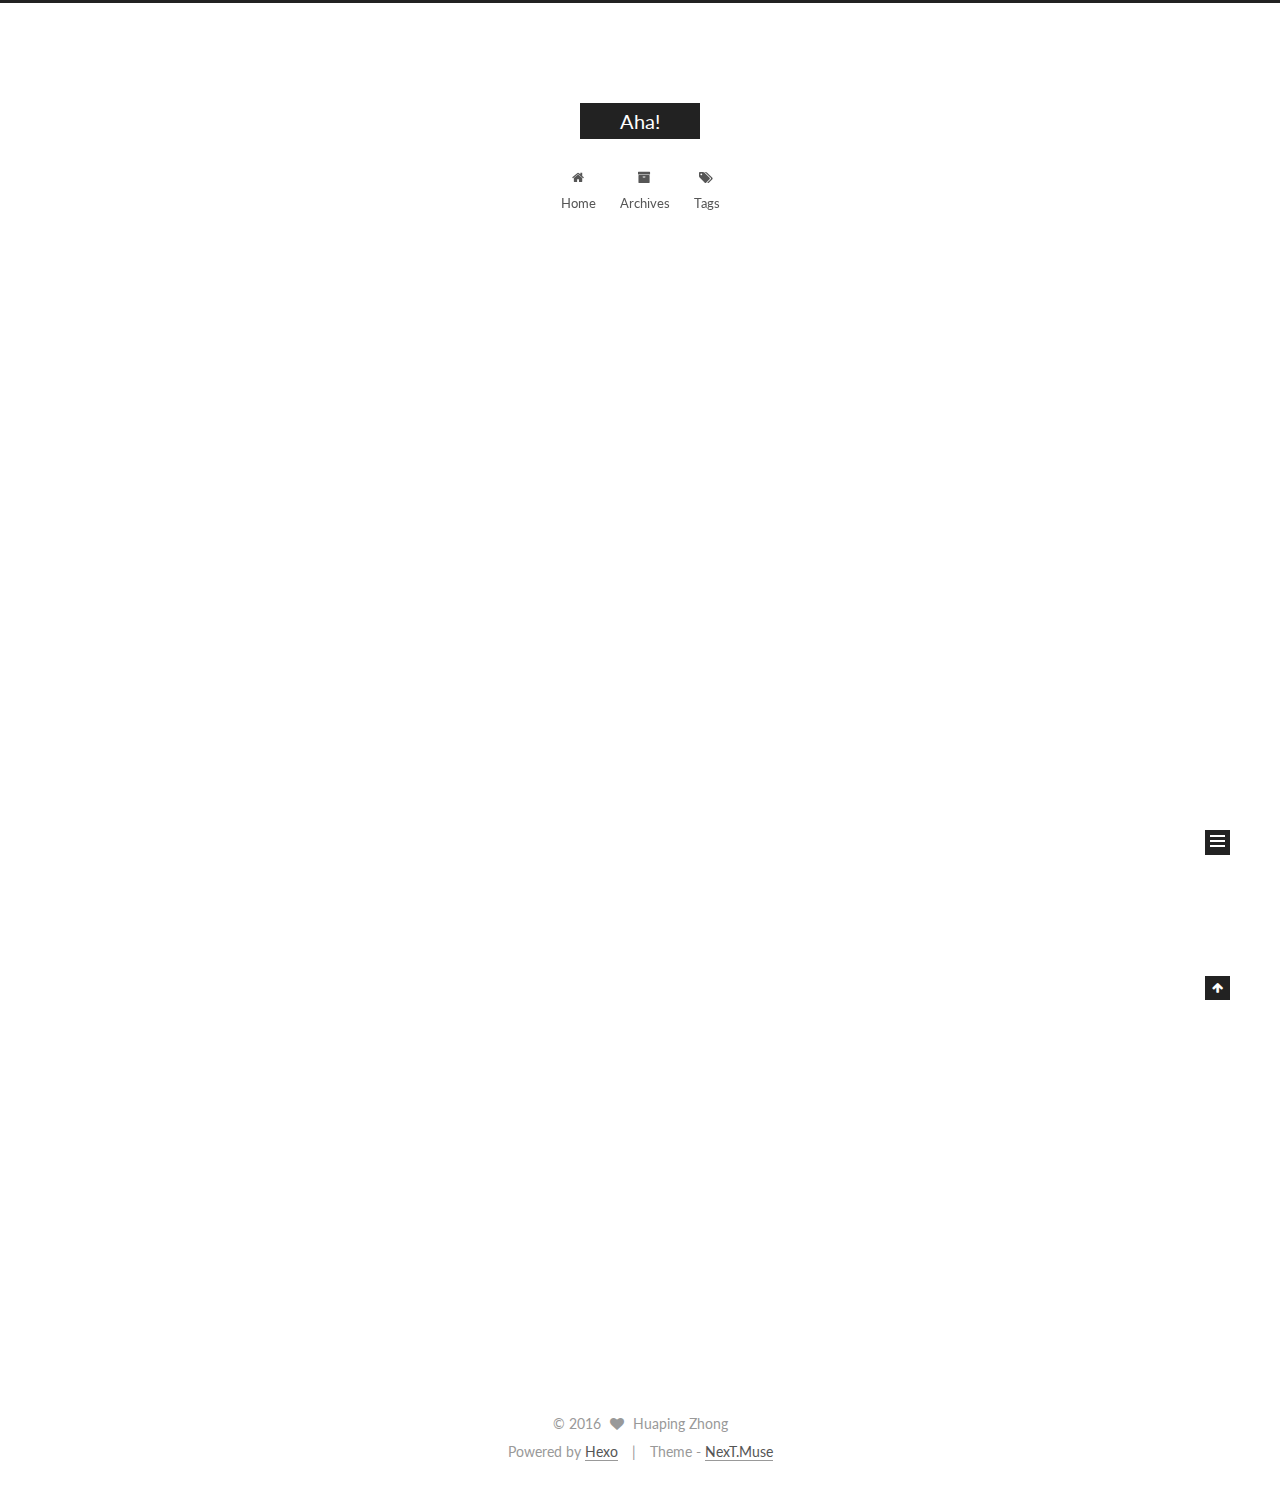
<file: index.html>
<!doctype html>



  


<html class="theme-next muse use-motion">
<head>
  <meta charset="UTF-8"/>
<meta http-equiv="X-UA-Compatible" content="IE=edge,chrome=1" />
<meta name="viewport" content="width=device-width, initial-scale=1, maximum-scale=1"/>



<meta http-equiv="Cache-Control" content="no-transform" />
<meta http-equiv="Cache-Control" content="no-siteapp" />












  
  
  <link href="/vendors/fancybox/source/jquery.fancybox.css?v=2.1.5" rel="stylesheet" type="text/css" />




  
  
  
  

  
    
    
  

  

  

  

  

  
    
    
    <link href="//fonts.googleapis.com/css?family=Lato:300,300italic,400,400italic,700,700italic&subset=latin,latin-ext" rel="stylesheet" type="text/css">
  






<link href="/vendors/font-awesome/css/font-awesome.min.css?v=4.4.0" rel="stylesheet" type="text/css" />

<link href="/css/main.css?v=5.0.1" rel="stylesheet" type="text/css" />


  <meta name="keywords" content="Hexo, NexT" />








  <link rel="shortcut icon" type="image/x-icon" href="/favicon.ico?v=5.0.1" />






<meta name="description" content="Keep young, keep hungry.">
<meta property="og:type" content="website">
<meta property="og:title" content="Aha!">
<meta property="og:url" content="http://yoursite.com/index.html">
<meta property="og:site_name" content="Aha!">
<meta property="og:description" content="Keep young, keep hungry.">
<meta name="twitter:card" content="summary">
<meta name="twitter:title" content="Aha!">
<meta name="twitter:description" content="Keep young, keep hungry.">



<script type="text/javascript" id="hexo.configuration">
  var NexT = window.NexT || {};
  var CONFIG = {
    scheme: 'Muse',
    sidebar: {"position":"left","display":"post"},
    fancybox: true,
    motion: true,
    duoshuo: {
      userId: 0,
      author: 'Author'
    }
  };
</script>




  <link rel="canonical" href="http://yoursite.com/"/>

  <title> Aha! </title>
</head>

<body itemscope itemtype="http://schema.org/WebPage" lang="en">

  










  
  
    
  

  <div class="container one-collumn sidebar-position-left 
   page-home 
 ">
    <div class="headband"></div>

    <header id="header" class="header" itemscope itemtype="http://schema.org/WPHeader">
      <div class="header-inner"><div class="site-meta ">
  

  <div class="custom-logo-site-title">
    <a href="/"  class="brand" rel="start">
      <span class="logo-line-before"><i></i></span>
      <span class="site-title">Aha!</span>
      <span class="logo-line-after"><i></i></span>
    </a>
  </div>
  <p class="site-subtitle"></p>
</div>

<div class="site-nav-toggle">
  <button>
    <span class="btn-bar"></span>
    <span class="btn-bar"></span>
    <span class="btn-bar"></span>
  </button>
</div>

<nav class="site-nav">
  

  
    <ul id="menu" class="menu">
      
        
        <li class="menu-item menu-item-home">
          <a href="/" rel="section">
            
              <i class="menu-item-icon fa fa-fw fa-home"></i> <br />
            
            Home
          </a>
        </li>
      
        
        <li class="menu-item menu-item-archives">
          <a href="/archives" rel="section">
            
              <i class="menu-item-icon fa fa-fw fa-archive"></i> <br />
            
            Archives
          </a>
        </li>
      
        
        <li class="menu-item menu-item-tags">
          <a href="/tags" rel="section">
            
              <i class="menu-item-icon fa fa-fw fa-tags"></i> <br />
            
            Tags
          </a>
        </li>
      

      
    </ul>
  

  
</nav>

 </div>
    </header>

    <main id="main" class="main">
      <div class="main-inner">
        <div class="content-wrap">
          <div id="content" class="content">
            
  <section id="posts" class="posts-expand">
    
      

  
  

  
  
  

  <article class="post post-type-normal " itemscope itemtype="http://schema.org/Article">

    
      <header class="post-header">

        
        
          <h1 class="post-title" itemprop="name headline">
            
            
              
                
                <a class="post-title-link" href="/2016/09/07/hello-world/" itemprop="url">
                  Hello World
                </a>
              
            
          </h1>
        

        <div class="post-meta">
          <span class="post-time">
            <span class="post-meta-item-icon">
              <i class="fa fa-calendar-o"></i>
            </span>
            <span class="post-meta-item-text">Posted on</span>
            <time itemprop="dateCreated" datetime="2016-09-07T00:49:56+08:00" content="2016-09-07">
              2016-09-07
            </time>
          </span>

          

          
            
          

          

          
          

          
        </div>
      </header>
    


    <div class="post-body" itemprop="articleBody">

      
      

      
        
          
            <p>Welcome to <a href="https://hexo.io/" target="_blank" rel="external">Hexo</a>! This is your very first post. Check <a href="https://hexo.io/docs/" target="_blank" rel="external">documentation</a> for more info. If you get any problems when using Hexo, you can find the answer in <a href="https://hexo.io/docs/troubleshooting.html" target="_blank" rel="external">troubleshooting</a> or you can ask me on <a href="https://github.com/hexojs/hexo/issues" target="_blank" rel="external">GitHub</a>.</p>
<h2 id="Quick-Start"><a href="#Quick-Start" class="headerlink" title="Quick Start"></a>Quick Start</h2><h3 id="Create-a-new-post"><a href="#Create-a-new-post" class="headerlink" title="Create a new post"></a>Create a new post</h3><figure class="highlight bash"><table><tr><td class="gutter"><pre><div class="line">1</div></pre></td><td class="code"><pre><div class="line">$ hexo new <span class="string">"My New Post"</span></div></pre></td></tr></table></figure>
<p>More info: <a href="https://hexo.io/docs/writing.html" target="_blank" rel="external">Writing</a></p>
<h3 id="Run-server"><a href="#Run-server" class="headerlink" title="Run server"></a>Run server</h3><figure class="highlight bash"><table><tr><td class="gutter"><pre><div class="line">1</div></pre></td><td class="code"><pre><div class="line">$ hexo server</div></pre></td></tr></table></figure>
<p>More info: <a href="https://hexo.io/docs/server.html" target="_blank" rel="external">Server</a></p>
<h3 id="Generate-static-files"><a href="#Generate-static-files" class="headerlink" title="Generate static files"></a>Generate static files</h3><figure class="highlight bash"><table><tr><td class="gutter"><pre><div class="line">1</div></pre></td><td class="code"><pre><div class="line">$ hexo generate</div></pre></td></tr></table></figure>
<p>More info: <a href="https://hexo.io/docs/generating.html" target="_blank" rel="external">Generating</a></p>
<h3 id="Deploy-to-remote-sites"><a href="#Deploy-to-remote-sites" class="headerlink" title="Deploy to remote sites"></a>Deploy to remote sites</h3><figure class="highlight bash"><table><tr><td class="gutter"><pre><div class="line">1</div></pre></td><td class="code"><pre><div class="line">$ hexo deploy</div></pre></td></tr></table></figure>
<p>More info: <a href="https://hexo.io/docs/deployment.html" target="_blank" rel="external">Deployment</a></p>

          
        
      
    </div>

    <div>
      
    </div>

    <div>
      
    </div>

    <footer class="post-footer">
      

      

      
      
        <div class="post-eof"></div>
      
    </footer>
  </article>


    
  </section>

  


          </div>
          


          

        </div>
        
          
  
  <div class="sidebar-toggle">
    <div class="sidebar-toggle-line-wrap">
      <span class="sidebar-toggle-line sidebar-toggle-line-first"></span>
      <span class="sidebar-toggle-line sidebar-toggle-line-middle"></span>
      <span class="sidebar-toggle-line sidebar-toggle-line-last"></span>
    </div>
  </div>

  <aside id="sidebar" class="sidebar">
    <div class="sidebar-inner">

      

      

      <section class="site-overview sidebar-panel  sidebar-panel-active ">
        <div class="site-author motion-element" itemprop="author" itemscope itemtype="http://schema.org/Person">
          <img class="site-author-image" itemprop="image"
               src="/images/zhonghp-at-xiamen.jpeg"
               alt="Huaping Zhong" />
          <p class="site-author-name" itemprop="name">Huaping Zhong</p>
          <p class="site-description motion-element" itemprop="description">Keep young, keep hungry.</p>
        </div>
        <nav class="site-state motion-element">
          <div class="site-state-item site-state-posts">
            <a href="/archives">
              <span class="site-state-item-count">1</span>
              <span class="site-state-item-name">posts</span>
            </a>
          </div>

          

          

        </nav>

        

        <div class="links-of-author motion-element">
          
        </div>

        
        

        
        

      </section>

      

    </div>
  </aside>


        
      </div>
    </main>

    <footer id="footer" class="footer">
      <div class="footer-inner">
        <div class="copyright" >
  
  &copy; 
  <span itemprop="copyrightYear">2016</span>
  <span class="with-love">
    <i class="fa fa-heart"></i>
  </span>
  <span class="author" itemprop="copyrightHolder">Huaping Zhong</span>
</div>

<div class="powered-by">
  Powered by <a class="theme-link" href="https://hexo.io">Hexo</a>
</div>

<div class="theme-info">
  Theme -
  <a class="theme-link" href="https://github.com/iissnan/hexo-theme-next">
    NexT.Muse
  </a>
</div>

        

        
      </div>
    </footer>

    <div class="back-to-top">
      <i class="fa fa-arrow-up"></i>
    </div>
  </div>

  

<script type="text/javascript">
  if (Object.prototype.toString.call(window.Promise) !== '[object Function]') {
    window.Promise = null;
  }
</script>









  



  
  <script type="text/javascript" src="/vendors/jquery/index.js?v=2.1.3"></script>

  
  <script type="text/javascript" src="/vendors/fastclick/lib/fastclick.min.js?v=1.0.6"></script>

  
  <script type="text/javascript" src="/vendors/jquery_lazyload/jquery.lazyload.js?v=1.9.7"></script>

  
  <script type="text/javascript" src="/vendors/velocity/velocity.min.js?v=1.2.1"></script>

  
  <script type="text/javascript" src="/vendors/velocity/velocity.ui.min.js?v=1.2.1"></script>

  
  <script type="text/javascript" src="/vendors/fancybox/source/jquery.fancybox.pack.js?v=2.1.5"></script>


  


  <script type="text/javascript" src="/js/src/utils.js?v=5.0.1"></script>

  <script type="text/javascript" src="/js/src/motion.js?v=5.0.1"></script>



  
  

  

  


  <script type="text/javascript" src="/js/src/bootstrap.js?v=5.0.1"></script>



  



  




  
  

  

  

  

</body>
</html>
</file>
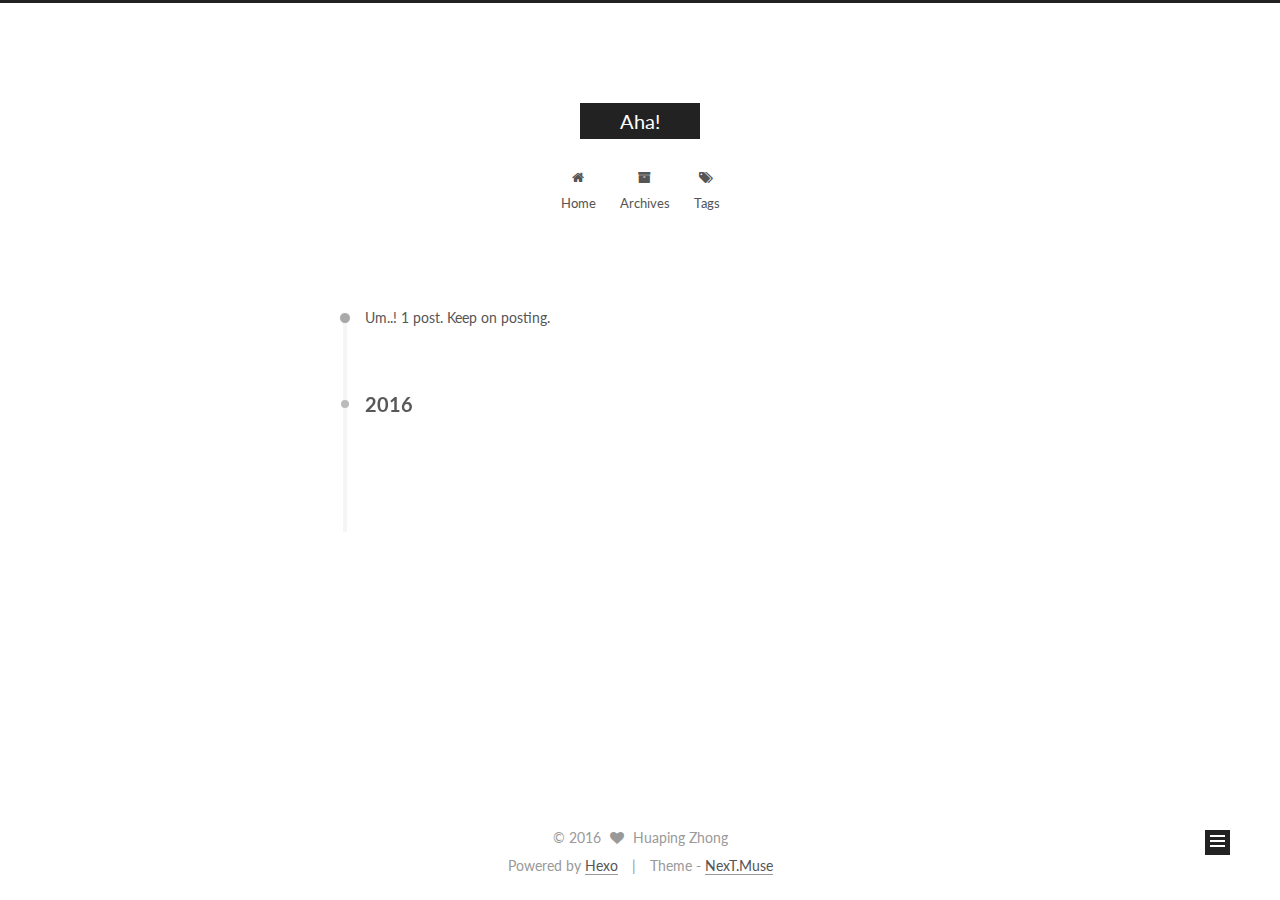
<file: archives/index.html>
<!doctype html>



  


<html class="theme-next muse use-motion">
<head>
  <meta charset="UTF-8"/>
<meta http-equiv="X-UA-Compatible" content="IE=edge,chrome=1" />
<meta name="viewport" content="width=device-width, initial-scale=1, maximum-scale=1"/>



<meta http-equiv="Cache-Control" content="no-transform" />
<meta http-equiv="Cache-Control" content="no-siteapp" />












  
  
  <link href="/vendors/fancybox/source/jquery.fancybox.css?v=2.1.5" rel="stylesheet" type="text/css" />




  
  
  
  

  
    
    
  

  

  

  

  

  
    
    
    <link href="//fonts.googleapis.com/css?family=Lato:300,300italic,400,400italic,700,700italic&subset=latin,latin-ext" rel="stylesheet" type="text/css">
  






<link href="/vendors/font-awesome/css/font-awesome.min.css?v=4.4.0" rel="stylesheet" type="text/css" />

<link href="/css/main.css?v=5.0.1" rel="stylesheet" type="text/css" />


  <meta name="keywords" content="Hexo, NexT" />








  <link rel="shortcut icon" type="image/x-icon" href="/favicon.ico?v=5.0.1" />






<meta name="description" content="Keep young, keep hungry.">
<meta property="og:type" content="website">
<meta property="og:title" content="Aha!">
<meta property="og:url" content="http://yoursite.com/archives/index.html">
<meta property="og:site_name" content="Aha!">
<meta property="og:description" content="Keep young, keep hungry.">
<meta name="twitter:card" content="summary">
<meta name="twitter:title" content="Aha!">
<meta name="twitter:description" content="Keep young, keep hungry.">



<script type="text/javascript" id="hexo.configuration">
  var NexT = window.NexT || {};
  var CONFIG = {
    scheme: 'Muse',
    sidebar: {"position":"left","display":"post"},
    fancybox: true,
    motion: true,
    duoshuo: {
      userId: 0,
      author: 'Author'
    }
  };
</script>




  <link rel="canonical" href="http://yoursite.com/archives/"/>

  <title> Archive | Aha! </title>
</head>

<body itemscope itemtype="http://schema.org/WebPage" lang="en">

  










  
  
    
  

  <div class="container one-collumn sidebar-position-left  page-archive  ">
    <div class="headband"></div>

    <header id="header" class="header" itemscope itemtype="http://schema.org/WPHeader">
      <div class="header-inner"><div class="site-meta ">
  

  <div class="custom-logo-site-title">
    <a href="/"  class="brand" rel="start">
      <span class="logo-line-before"><i></i></span>
      <span class="site-title">Aha!</span>
      <span class="logo-line-after"><i></i></span>
    </a>
  </div>
  <p class="site-subtitle"></p>
</div>

<div class="site-nav-toggle">
  <button>
    <span class="btn-bar"></span>
    <span class="btn-bar"></span>
    <span class="btn-bar"></span>
  </button>
</div>

<nav class="site-nav">
  

  
    <ul id="menu" class="menu">
      
        
        <li class="menu-item menu-item-home">
          <a href="/" rel="section">
            
              <i class="menu-item-icon fa fa-fw fa-home"></i> <br />
            
            Home
          </a>
        </li>
      
        
        <li class="menu-item menu-item-archives">
          <a href="/archives" rel="section">
            
              <i class="menu-item-icon fa fa-fw fa-archive"></i> <br />
            
            Archives
          </a>
        </li>
      
        
        <li class="menu-item menu-item-tags">
          <a href="/tags" rel="section">
            
              <i class="menu-item-icon fa fa-fw fa-tags"></i> <br />
            
            Tags
          </a>
        </li>
      

      
    </ul>
  

  
</nav>

 </div>
    </header>

    <main id="main" class="main">
      <div class="main-inner">
        <div class="content-wrap">
          <div id="content" class="content">
            

  <section id="posts" class="posts-collapse">
    <span class="archive-move-on"></span>

    <span class="archive-page-counter">
      
      
      
        
      
      Um..! 1 post. Keep on posting.
    </span>

    

      
      
      

      
        
        <div class="collection-title">
          <h2 class="archive-year motion-element" id="archive-year-2016">2016</h2>
        </div>
      
      

      

  <article class="post post-type-normal" itemscope itemtype="http://schema.org/Article">
    <header class="post-header">

      <h1 class="post-title">
        
            <a class="post-title-link" href="/2016/09/07/hello-world/" itemprop="url">
              
                <span itemprop="name">Hello World</span>
              
            </a>
        
      </h1>

      <div class="post-meta">
        <time class="post-time" itemprop="dateCreated"
              datetime="2016-09-07T00:49:56+08:00"
              content="2016-09-07" >
          09-07
        </time>
      </div>

    </header>
  </article>



    

  </section>

  



          </div>
          


          

        </div>
        
          
  
  <div class="sidebar-toggle">
    <div class="sidebar-toggle-line-wrap">
      <span class="sidebar-toggle-line sidebar-toggle-line-first"></span>
      <span class="sidebar-toggle-line sidebar-toggle-line-middle"></span>
      <span class="sidebar-toggle-line sidebar-toggle-line-last"></span>
    </div>
  </div>

  <aside id="sidebar" class="sidebar">
    <div class="sidebar-inner">

      

      

      <section class="site-overview sidebar-panel  sidebar-panel-active ">
        <div class="site-author motion-element" itemprop="author" itemscope itemtype="http://schema.org/Person">
          <img class="site-author-image" itemprop="image"
               src="/images/zhonghp-at-xiamen.jpeg"
               alt="Huaping Zhong" />
          <p class="site-author-name" itemprop="name">Huaping Zhong</p>
          <p class="site-description motion-element" itemprop="description">Keep young, keep hungry.</p>
        </div>
        <nav class="site-state motion-element">
          <div class="site-state-item site-state-posts">
            <a href="/archives">
              <span class="site-state-item-count">1</span>
              <span class="site-state-item-name">posts</span>
            </a>
          </div>

          

          

        </nav>

        

        <div class="links-of-author motion-element">
          
        </div>

        
        

        
        

      </section>

      

    </div>
  </aside>


        
      </div>
    </main>

    <footer id="footer" class="footer">
      <div class="footer-inner">
        <div class="copyright" >
  
  &copy; 
  <span itemprop="copyrightYear">2016</span>
  <span class="with-love">
    <i class="fa fa-heart"></i>
  </span>
  <span class="author" itemprop="copyrightHolder">Huaping Zhong</span>
</div>

<div class="powered-by">
  Powered by <a class="theme-link" href="https://hexo.io">Hexo</a>
</div>

<div class="theme-info">
  Theme -
  <a class="theme-link" href="https://github.com/iissnan/hexo-theme-next">
    NexT.Muse
  </a>
</div>

        

        
      </div>
    </footer>

    <div class="back-to-top">
      <i class="fa fa-arrow-up"></i>
    </div>
  </div>

  

<script type="text/javascript">
  if (Object.prototype.toString.call(window.Promise) !== '[object Function]') {
    window.Promise = null;
  }
</script>









  



  
  <script type="text/javascript" src="/vendors/jquery/index.js?v=2.1.3"></script>

  
  <script type="text/javascript" src="/vendors/fastclick/lib/fastclick.min.js?v=1.0.6"></script>

  
  <script type="text/javascript" src="/vendors/jquery_lazyload/jquery.lazyload.js?v=1.9.7"></script>

  
  <script type="text/javascript" src="/vendors/velocity/velocity.min.js?v=1.2.1"></script>

  
  <script type="text/javascript" src="/vendors/velocity/velocity.ui.min.js?v=1.2.1"></script>

  
  <script type="text/javascript" src="/vendors/fancybox/source/jquery.fancybox.pack.js?v=2.1.5"></script>


  


  <script type="text/javascript" src="/js/src/utils.js?v=5.0.1"></script>

  <script type="text/javascript" src="/js/src/motion.js?v=5.0.1"></script>



  
  

  
  
    <script type="text/javascript" id="motion.page.archive">
      $('.archive-year').velocity('transition.slideLeftIn');
    </script>
  


  


  <script type="text/javascript" src="/js/src/bootstrap.js?v=5.0.1"></script>



  



  




  
  

  

  

  

</body>
</html>
</file>
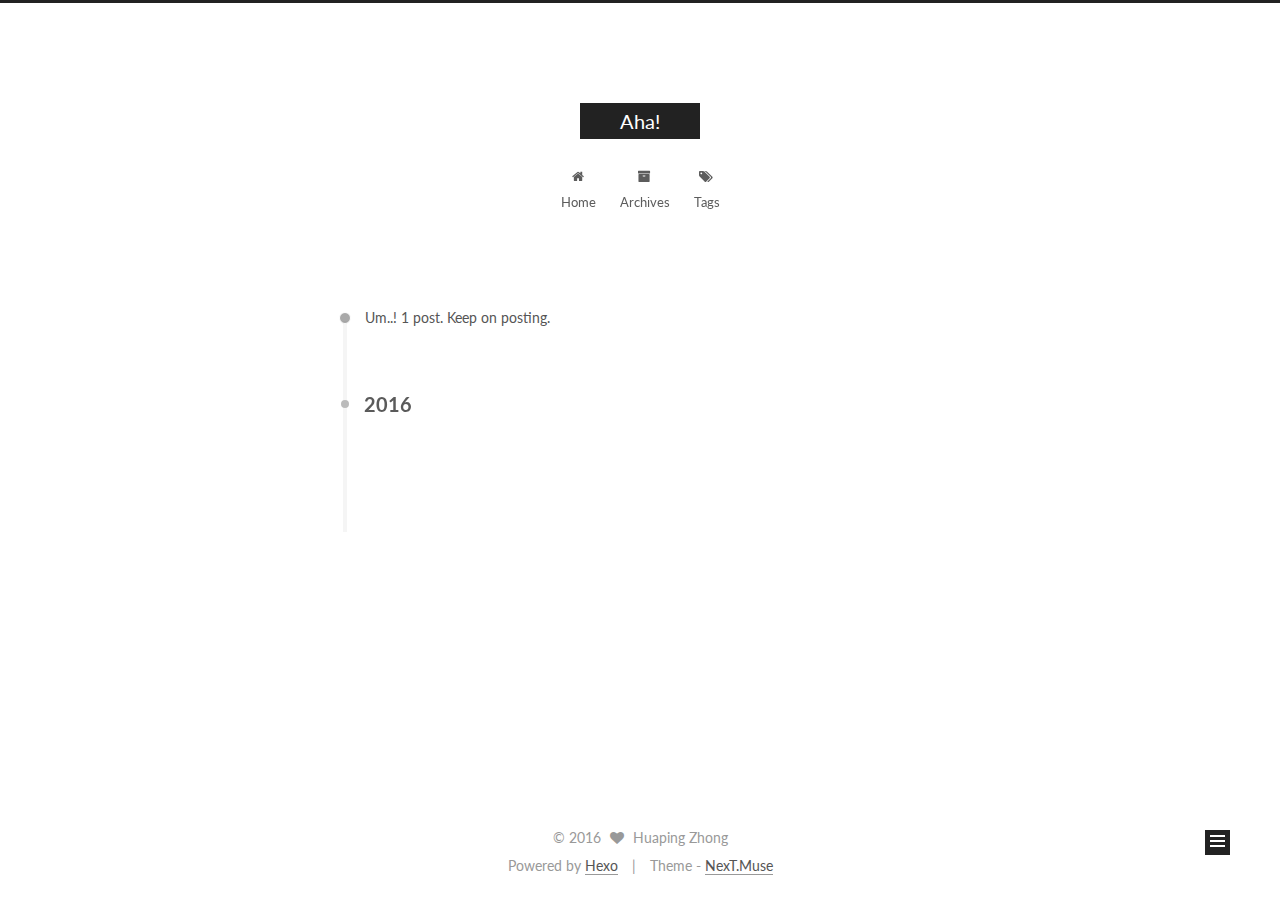
<file: archives/2016/index.html>
<!doctype html>



  


<html class="theme-next muse use-motion">
<head>
  <meta charset="UTF-8"/>
<meta http-equiv="X-UA-Compatible" content="IE=edge,chrome=1" />
<meta name="viewport" content="width=device-width, initial-scale=1, maximum-scale=1"/>



<meta http-equiv="Cache-Control" content="no-transform" />
<meta http-equiv="Cache-Control" content="no-siteapp" />












  
  
  <link href="/vendors/fancybox/source/jquery.fancybox.css?v=2.1.5" rel="stylesheet" type="text/css" />




  
  
  
  

  
    
    
  

  

  

  

  

  
    
    
    <link href="//fonts.googleapis.com/css?family=Lato:300,300italic,400,400italic,700,700italic&subset=latin,latin-ext" rel="stylesheet" type="text/css">
  






<link href="/vendors/font-awesome/css/font-awesome.min.css?v=4.4.0" rel="stylesheet" type="text/css" />

<link href="/css/main.css?v=5.0.1" rel="stylesheet" type="text/css" />


  <meta name="keywords" content="Hexo, NexT" />








  <link rel="shortcut icon" type="image/x-icon" href="/favicon.ico?v=5.0.1" />






<meta name="description" content="Keep young, keep hungry.">
<meta property="og:type" content="website">
<meta property="og:title" content="Aha!">
<meta property="og:url" content="http://yoursite.com/archives/2016/index.html">
<meta property="og:site_name" content="Aha!">
<meta property="og:description" content="Keep young, keep hungry.">
<meta name="twitter:card" content="summary">
<meta name="twitter:title" content="Aha!">
<meta name="twitter:description" content="Keep young, keep hungry.">



<script type="text/javascript" id="hexo.configuration">
  var NexT = window.NexT || {};
  var CONFIG = {
    scheme: 'Muse',
    sidebar: {"position":"left","display":"post"},
    fancybox: true,
    motion: true,
    duoshuo: {
      userId: 0,
      author: 'Author'
    }
  };
</script>




  <link rel="canonical" href="http://yoursite.com/archives/2016/"/>

  <title> Archive | Aha! </title>
</head>

<body itemscope itemtype="http://schema.org/WebPage" lang="en">

  










  
  
    
  

  <div class="container one-collumn sidebar-position-left  page-archive  ">
    <div class="headband"></div>

    <header id="header" class="header" itemscope itemtype="http://schema.org/WPHeader">
      <div class="header-inner"><div class="site-meta ">
  

  <div class="custom-logo-site-title">
    <a href="/"  class="brand" rel="start">
      <span class="logo-line-before"><i></i></span>
      <span class="site-title">Aha!</span>
      <span class="logo-line-after"><i></i></span>
    </a>
  </div>
  <p class="site-subtitle"></p>
</div>

<div class="site-nav-toggle">
  <button>
    <span class="btn-bar"></span>
    <span class="btn-bar"></span>
    <span class="btn-bar"></span>
  </button>
</div>

<nav class="site-nav">
  

  
    <ul id="menu" class="menu">
      
        
        <li class="menu-item menu-item-home">
          <a href="/" rel="section">
            
              <i class="menu-item-icon fa fa-fw fa-home"></i> <br />
            
            Home
          </a>
        </li>
      
        
        <li class="menu-item menu-item-archives">
          <a href="/archives" rel="section">
            
              <i class="menu-item-icon fa fa-fw fa-archive"></i> <br />
            
            Archives
          </a>
        </li>
      
        
        <li class="menu-item menu-item-tags">
          <a href="/tags" rel="section">
            
              <i class="menu-item-icon fa fa-fw fa-tags"></i> <br />
            
            Tags
          </a>
        </li>
      

      
    </ul>
  

  
</nav>

 </div>
    </header>

    <main id="main" class="main">
      <div class="main-inner">
        <div class="content-wrap">
          <div id="content" class="content">
            

  <section id="posts" class="posts-collapse">
    <span class="archive-move-on"></span>

    <span class="archive-page-counter">
      
      
      
        
      
      Um..! 1 post. Keep on posting.
    </span>

    

      
      
      

      
        
        <div class="collection-title">
          <h2 class="archive-year motion-element" id="archive-year-2016">2016</h2>
        </div>
      
      

      

  <article class="post post-type-normal" itemscope itemtype="http://schema.org/Article">
    <header class="post-header">

      <h1 class="post-title">
        
            <a class="post-title-link" href="/2016/09/07/hello-world/" itemprop="url">
              
                <span itemprop="name">Hello World</span>
              
            </a>
        
      </h1>

      <div class="post-meta">
        <time class="post-time" itemprop="dateCreated"
              datetime="2016-09-07T00:49:56+08:00"
              content="2016-09-07" >
          09-07
        </time>
      </div>

    </header>
  </article>



    

  </section>

  



          </div>
          


          

        </div>
        
          
  
  <div class="sidebar-toggle">
    <div class="sidebar-toggle-line-wrap">
      <span class="sidebar-toggle-line sidebar-toggle-line-first"></span>
      <span class="sidebar-toggle-line sidebar-toggle-line-middle"></span>
      <span class="sidebar-toggle-line sidebar-toggle-line-last"></span>
    </div>
  </div>

  <aside id="sidebar" class="sidebar">
    <div class="sidebar-inner">

      

      

      <section class="site-overview sidebar-panel  sidebar-panel-active ">
        <div class="site-author motion-element" itemprop="author" itemscope itemtype="http://schema.org/Person">
          <img class="site-author-image" itemprop="image"
               src="/images/zhonghp-at-xiamen.jpeg"
               alt="Huaping Zhong" />
          <p class="site-author-name" itemprop="name">Huaping Zhong</p>
          <p class="site-description motion-element" itemprop="description">Keep young, keep hungry.</p>
        </div>
        <nav class="site-state motion-element">
          <div class="site-state-item site-state-posts">
            <a href="/archives">
              <span class="site-state-item-count">1</span>
              <span class="site-state-item-name">posts</span>
            </a>
          </div>

          

          

        </nav>

        

        <div class="links-of-author motion-element">
          
        </div>

        
        

        
        

      </section>

      

    </div>
  </aside>


        
      </div>
    </main>

    <footer id="footer" class="footer">
      <div class="footer-inner">
        <div class="copyright" >
  
  &copy; 
  <span itemprop="copyrightYear">2016</span>
  <span class="with-love">
    <i class="fa fa-heart"></i>
  </span>
  <span class="author" itemprop="copyrightHolder">Huaping Zhong</span>
</div>

<div class="powered-by">
  Powered by <a class="theme-link" href="https://hexo.io">Hexo</a>
</div>

<div class="theme-info">
  Theme -
  <a class="theme-link" href="https://github.com/iissnan/hexo-theme-next">
    NexT.Muse
  </a>
</div>

        

        
      </div>
    </footer>

    <div class="back-to-top">
      <i class="fa fa-arrow-up"></i>
    </div>
  </div>

  

<script type="text/javascript">
  if (Object.prototype.toString.call(window.Promise) !== '[object Function]') {
    window.Promise = null;
  }
</script>









  



  
  <script type="text/javascript" src="/vendors/jquery/index.js?v=2.1.3"></script>

  
  <script type="text/javascript" src="/vendors/fastclick/lib/fastclick.min.js?v=1.0.6"></script>

  
  <script type="text/javascript" src="/vendors/jquery_lazyload/jquery.lazyload.js?v=1.9.7"></script>

  
  <script type="text/javascript" src="/vendors/velocity/velocity.min.js?v=1.2.1"></script>

  
  <script type="text/javascript" src="/vendors/velocity/velocity.ui.min.js?v=1.2.1"></script>

  
  <script type="text/javascript" src="/vendors/fancybox/source/jquery.fancybox.pack.js?v=2.1.5"></script>


  


  <script type="text/javascript" src="/js/src/utils.js?v=5.0.1"></script>

  <script type="text/javascript" src="/js/src/motion.js?v=5.0.1"></script>



  
  

  
  
    <script type="text/javascript" id="motion.page.archive">
      $('.archive-year').velocity('transition.slideLeftIn');
    </script>
  


  


  <script type="text/javascript" src="/js/src/bootstrap.js?v=5.0.1"></script>



  



  




  
  

  

  

  

</body>
</html>
</file>
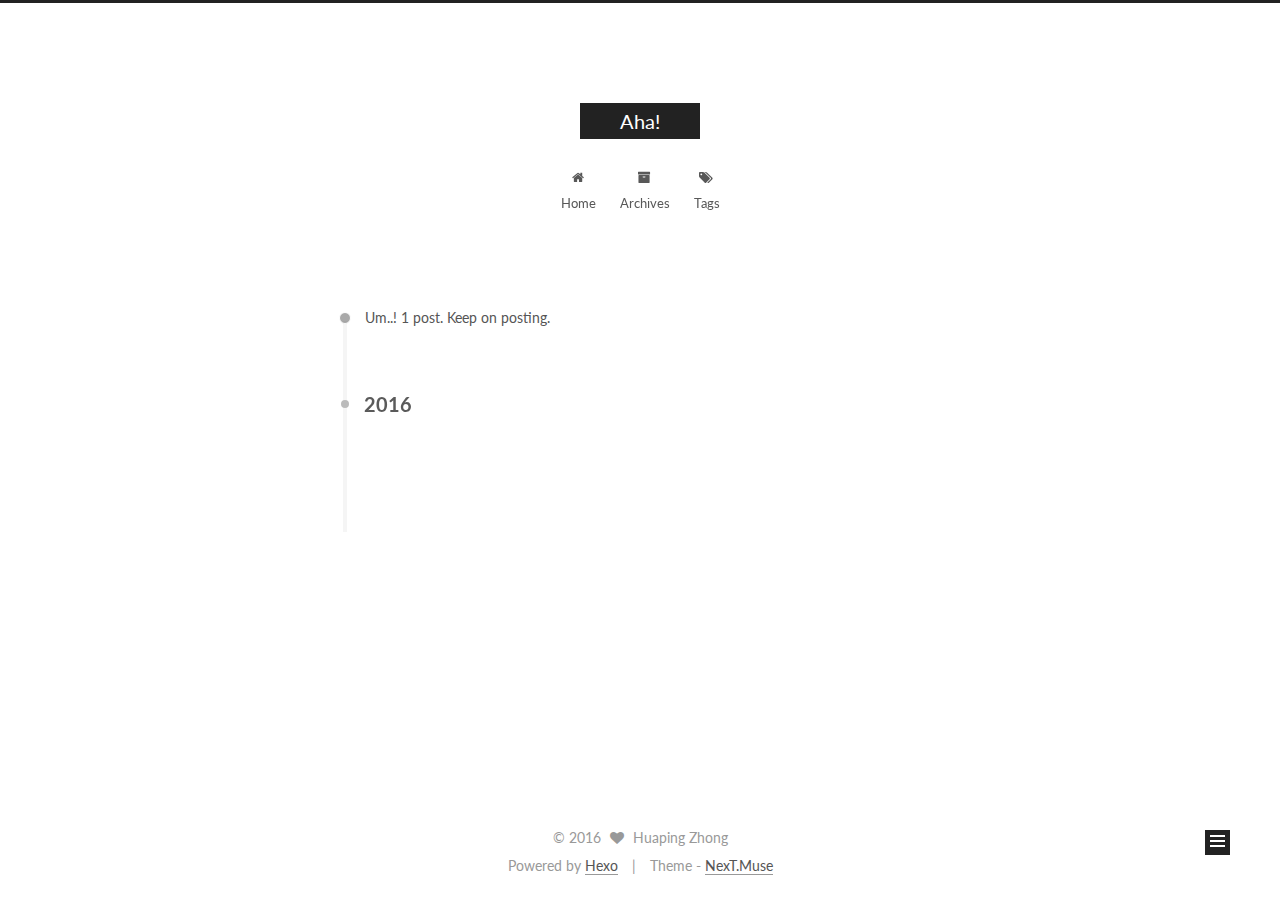
<file: archives/2016/09/index.html>
<!doctype html>



  


<html class="theme-next muse use-motion">
<head>
  <meta charset="UTF-8"/>
<meta http-equiv="X-UA-Compatible" content="IE=edge,chrome=1" />
<meta name="viewport" content="width=device-width, initial-scale=1, maximum-scale=1"/>



<meta http-equiv="Cache-Control" content="no-transform" />
<meta http-equiv="Cache-Control" content="no-siteapp" />












  
  
  <link href="/vendors/fancybox/source/jquery.fancybox.css?v=2.1.5" rel="stylesheet" type="text/css" />




  
  
  
  

  
    
    
  

  

  

  

  

  
    
    
    <link href="//fonts.googleapis.com/css?family=Lato:300,300italic,400,400italic,700,700italic&subset=latin,latin-ext" rel="stylesheet" type="text/css">
  






<link href="/vendors/font-awesome/css/font-awesome.min.css?v=4.4.0" rel="stylesheet" type="text/css" />

<link href="/css/main.css?v=5.0.1" rel="stylesheet" type="text/css" />


  <meta name="keywords" content="Hexo, NexT" />








  <link rel="shortcut icon" type="image/x-icon" href="/favicon.ico?v=5.0.1" />






<meta name="description" content="Keep young, keep hungry.">
<meta property="og:type" content="website">
<meta property="og:title" content="Aha!">
<meta property="og:url" content="http://yoursite.com/archives/2016/09/index.html">
<meta property="og:site_name" content="Aha!">
<meta property="og:description" content="Keep young, keep hungry.">
<meta name="twitter:card" content="summary">
<meta name="twitter:title" content="Aha!">
<meta name="twitter:description" content="Keep young, keep hungry.">



<script type="text/javascript" id="hexo.configuration">
  var NexT = window.NexT || {};
  var CONFIG = {
    scheme: 'Muse',
    sidebar: {"position":"left","display":"post"},
    fancybox: true,
    motion: true,
    duoshuo: {
      userId: 0,
      author: 'Author'
    }
  };
</script>




  <link rel="canonical" href="http://yoursite.com/archives/2016/09/"/>

  <title> Archive | Aha! </title>
</head>

<body itemscope itemtype="http://schema.org/WebPage" lang="en">

  










  
  
    
  

  <div class="container one-collumn sidebar-position-left  page-archive  ">
    <div class="headband"></div>

    <header id="header" class="header" itemscope itemtype="http://schema.org/WPHeader">
      <div class="header-inner"><div class="site-meta ">
  

  <div class="custom-logo-site-title">
    <a href="/"  class="brand" rel="start">
      <span class="logo-line-before"><i></i></span>
      <span class="site-title">Aha!</span>
      <span class="logo-line-after"><i></i></span>
    </a>
  </div>
  <p class="site-subtitle"></p>
</div>

<div class="site-nav-toggle">
  <button>
    <span class="btn-bar"></span>
    <span class="btn-bar"></span>
    <span class="btn-bar"></span>
  </button>
</div>

<nav class="site-nav">
  

  
    <ul id="menu" class="menu">
      
        
        <li class="menu-item menu-item-home">
          <a href="/" rel="section">
            
              <i class="menu-item-icon fa fa-fw fa-home"></i> <br />
            
            Home
          </a>
        </li>
      
        
        <li class="menu-item menu-item-archives">
          <a href="/archives" rel="section">
            
              <i class="menu-item-icon fa fa-fw fa-archive"></i> <br />
            
            Archives
          </a>
        </li>
      
        
        <li class="menu-item menu-item-tags">
          <a href="/tags" rel="section">
            
              <i class="menu-item-icon fa fa-fw fa-tags"></i> <br />
            
            Tags
          </a>
        </li>
      

      
    </ul>
  

  
</nav>

 </div>
    </header>

    <main id="main" class="main">
      <div class="main-inner">
        <div class="content-wrap">
          <div id="content" class="content">
            

  <section id="posts" class="posts-collapse">
    <span class="archive-move-on"></span>

    <span class="archive-page-counter">
      
      
      
        
      
      Um..! 1 post. Keep on posting.
    </span>

    

      
      
      

      
        
        <div class="collection-title">
          <h2 class="archive-year motion-element" id="archive-year-2016">2016</h2>
        </div>
      
      

      

  <article class="post post-type-normal" itemscope itemtype="http://schema.org/Article">
    <header class="post-header">

      <h1 class="post-title">
        
            <a class="post-title-link" href="/2016/09/07/hello-world/" itemprop="url">
              
                <span itemprop="name">Hello World</span>
              
            </a>
        
      </h1>

      <div class="post-meta">
        <time class="post-time" itemprop="dateCreated"
              datetime="2016-09-07T00:49:56+08:00"
              content="2016-09-07" >
          09-07
        </time>
      </div>

    </header>
  </article>



    

  </section>

  



          </div>
          


          

        </div>
        
          
  
  <div class="sidebar-toggle">
    <div class="sidebar-toggle-line-wrap">
      <span class="sidebar-toggle-line sidebar-toggle-line-first"></span>
      <span class="sidebar-toggle-line sidebar-toggle-line-middle"></span>
      <span class="sidebar-toggle-line sidebar-toggle-line-last"></span>
    </div>
  </div>

  <aside id="sidebar" class="sidebar">
    <div class="sidebar-inner">

      

      

      <section class="site-overview sidebar-panel  sidebar-panel-active ">
        <div class="site-author motion-element" itemprop="author" itemscope itemtype="http://schema.org/Person">
          <img class="site-author-image" itemprop="image"
               src="/images/zhonghp-at-xiamen.jpeg"
               alt="Huaping Zhong" />
          <p class="site-author-name" itemprop="name">Huaping Zhong</p>
          <p class="site-description motion-element" itemprop="description">Keep young, keep hungry.</p>
        </div>
        <nav class="site-state motion-element">
          <div class="site-state-item site-state-posts">
            <a href="/archives">
              <span class="site-state-item-count">1</span>
              <span class="site-state-item-name">posts</span>
            </a>
          </div>

          

          

        </nav>

        

        <div class="links-of-author motion-element">
          
        </div>

        
        

        
        

      </section>

      

    </div>
  </aside>


        
      </div>
    </main>

    <footer id="footer" class="footer">
      <div class="footer-inner">
        <div class="copyright" >
  
  &copy; 
  <span itemprop="copyrightYear">2016</span>
  <span class="with-love">
    <i class="fa fa-heart"></i>
  </span>
  <span class="author" itemprop="copyrightHolder">Huaping Zhong</span>
</div>

<div class="powered-by">
  Powered by <a class="theme-link" href="https://hexo.io">Hexo</a>
</div>

<div class="theme-info">
  Theme -
  <a class="theme-link" href="https://github.com/iissnan/hexo-theme-next">
    NexT.Muse
  </a>
</div>

        

        
      </div>
    </footer>

    <div class="back-to-top">
      <i class="fa fa-arrow-up"></i>
    </div>
  </div>

  

<script type="text/javascript">
  if (Object.prototype.toString.call(window.Promise) !== '[object Function]') {
    window.Promise = null;
  }
</script>









  



  
  <script type="text/javascript" src="/vendors/jquery/index.js?v=2.1.3"></script>

  
  <script type="text/javascript" src="/vendors/fastclick/lib/fastclick.min.js?v=1.0.6"></script>

  
  <script type="text/javascript" src="/vendors/jquery_lazyload/jquery.lazyload.js?v=1.9.7"></script>

  
  <script type="text/javascript" src="/vendors/velocity/velocity.min.js?v=1.2.1"></script>

  
  <script type="text/javascript" src="/vendors/velocity/velocity.ui.min.js?v=1.2.1"></script>

  
  <script type="text/javascript" src="/vendors/fancybox/source/jquery.fancybox.pack.js?v=2.1.5"></script>


  


  <script type="text/javascript" src="/js/src/utils.js?v=5.0.1"></script>

  <script type="text/javascript" src="/js/src/motion.js?v=5.0.1"></script>



  
  

  
  
    <script type="text/javascript" id="motion.page.archive">
      $('.archive-year').velocity('transition.slideLeftIn');
    </script>
  


  


  <script type="text/javascript" src="/js/src/bootstrap.js?v=5.0.1"></script>



  



  




  
  

  

  

  

</body>
</html>
</file>
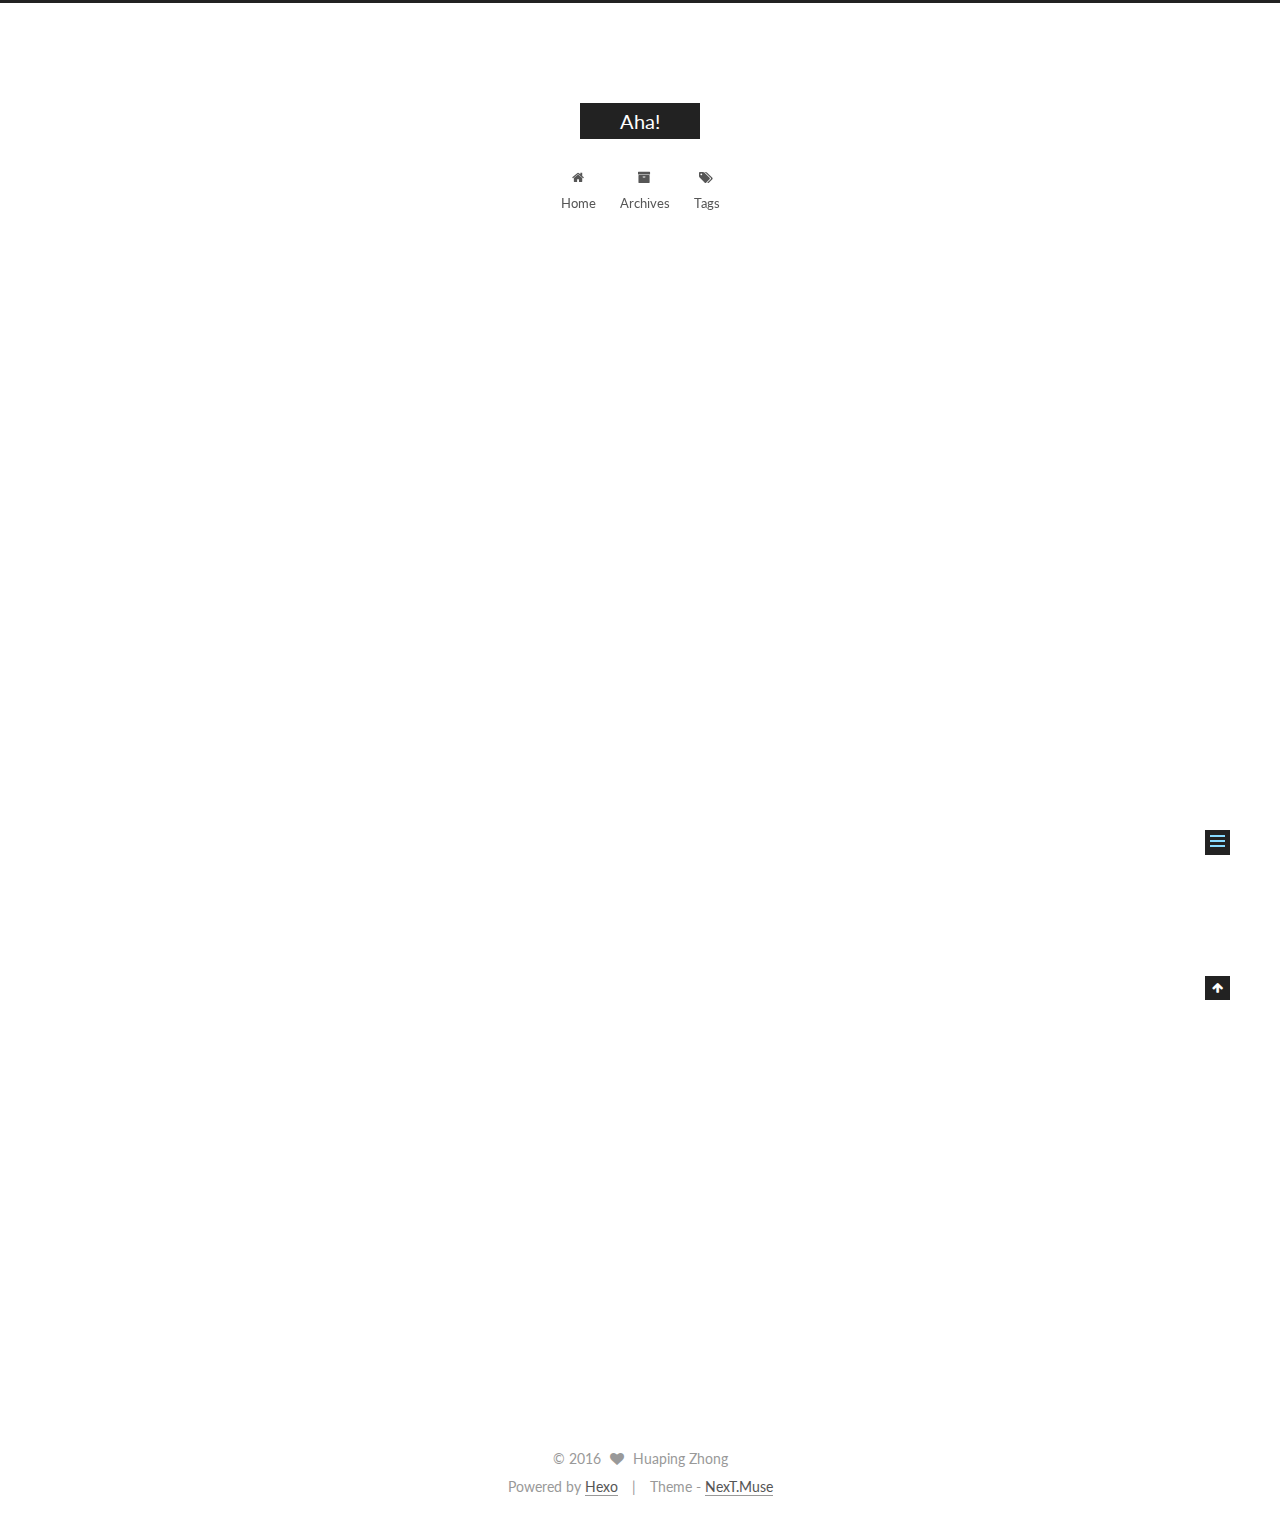
<file: 2016/09/07/hello-world/index.html>
<!doctype html>



  


<html class="theme-next muse use-motion">
<head>
  <meta charset="UTF-8"/>
<meta http-equiv="X-UA-Compatible" content="IE=edge,chrome=1" />
<meta name="viewport" content="width=device-width, initial-scale=1, maximum-scale=1"/>



<meta http-equiv="Cache-Control" content="no-transform" />
<meta http-equiv="Cache-Control" content="no-siteapp" />












  
  
  <link href="/vendors/fancybox/source/jquery.fancybox.css?v=2.1.5" rel="stylesheet" type="text/css" />




  
  
  
  

  
    
    
  

  

  

  

  

  
    
    
    <link href="//fonts.googleapis.com/css?family=Lato:300,300italic,400,400italic,700,700italic&subset=latin,latin-ext" rel="stylesheet" type="text/css">
  






<link href="/vendors/font-awesome/css/font-awesome.min.css?v=4.4.0" rel="stylesheet" type="text/css" />

<link href="/css/main.css?v=5.0.1" rel="stylesheet" type="text/css" />


  <meta name="keywords" content="Hexo, NexT" />








  <link rel="shortcut icon" type="image/x-icon" href="/favicon.ico?v=5.0.1" />






<meta name="description" content="Welcome to Hexo! This is your very first post. Check documentation for more info. If you get any problems when using Hexo, you can find the answer in troubleshooting or you can ask me on GitHub.
Quick">
<meta property="og:type" content="article">
<meta property="og:title" content="Hello World">
<meta property="og:url" content="http://yoursite.com/2016/09/07/hello-world/index.html">
<meta property="og:site_name" content="Aha!">
<meta property="og:description" content="Welcome to Hexo! This is your very first post. Check documentation for more info. If you get any problems when using Hexo, you can find the answer in troubleshooting or you can ask me on GitHub.
Quick">
<meta property="og:updated_time" content="2016-09-06T16:49:56.000Z">
<meta name="twitter:card" content="summary">
<meta name="twitter:title" content="Hello World">
<meta name="twitter:description" content="Welcome to Hexo! This is your very first post. Check documentation for more info. If you get any problems when using Hexo, you can find the answer in troubleshooting or you can ask me on GitHub.
Quick">



<script type="text/javascript" id="hexo.configuration">
  var NexT = window.NexT || {};
  var CONFIG = {
    scheme: 'Muse',
    sidebar: {"position":"left","display":"post"},
    fancybox: true,
    motion: true,
    duoshuo: {
      userId: 0,
      author: 'Author'
    }
  };
</script>




  <link rel="canonical" href="http://yoursite.com/2016/09/07/hello-world/"/>

  <title> Hello World | Aha! </title>
</head>

<body itemscope itemtype="http://schema.org/WebPage" lang="en">

  










  
  
    
  

  <div class="container one-collumn sidebar-position-left page-post-detail ">
    <div class="headband"></div>

    <header id="header" class="header" itemscope itemtype="http://schema.org/WPHeader">
      <div class="header-inner"><div class="site-meta ">
  

  <div class="custom-logo-site-title">
    <a href="/"  class="brand" rel="start">
      <span class="logo-line-before"><i></i></span>
      <span class="site-title">Aha!</span>
      <span class="logo-line-after"><i></i></span>
    </a>
  </div>
  <p class="site-subtitle"></p>
</div>

<div class="site-nav-toggle">
  <button>
    <span class="btn-bar"></span>
    <span class="btn-bar"></span>
    <span class="btn-bar"></span>
  </button>
</div>

<nav class="site-nav">
  

  
    <ul id="menu" class="menu">
      
        
        <li class="menu-item menu-item-home">
          <a href="/" rel="section">
            
              <i class="menu-item-icon fa fa-fw fa-home"></i> <br />
            
            Home
          </a>
        </li>
      
        
        <li class="menu-item menu-item-archives">
          <a href="/archives" rel="section">
            
              <i class="menu-item-icon fa fa-fw fa-archive"></i> <br />
            
            Archives
          </a>
        </li>
      
        
        <li class="menu-item menu-item-tags">
          <a href="/tags" rel="section">
            
              <i class="menu-item-icon fa fa-fw fa-tags"></i> <br />
            
            Tags
          </a>
        </li>
      

      
    </ul>
  

  
</nav>

 </div>
    </header>

    <main id="main" class="main">
      <div class="main-inner">
        <div class="content-wrap">
          <div id="content" class="content">
            

  <div id="posts" class="posts-expand">
    

  
  

  
  
  

  <article class="post post-type-normal " itemscope itemtype="http://schema.org/Article">

    
      <header class="post-header">

        
        
          <h1 class="post-title" itemprop="name headline">
            
            
              
                Hello World
              
            
          </h1>
        

        <div class="post-meta">
          <span class="post-time">
            <span class="post-meta-item-icon">
              <i class="fa fa-calendar-o"></i>
            </span>
            <span class="post-meta-item-text">Posted on</span>
            <time itemprop="dateCreated" datetime="2016-09-07T00:49:56+08:00" content="2016-09-07">
              2016-09-07
            </time>
          </span>

          

          
            
          

          

          
          

          
        </div>
      </header>
    


    <div class="post-body" itemprop="articleBody">

      
      

      
        <p>Welcome to <a href="https://hexo.io/" target="_blank" rel="external">Hexo</a>! This is your very first post. Check <a href="https://hexo.io/docs/" target="_blank" rel="external">documentation</a> for more info. If you get any problems when using Hexo, you can find the answer in <a href="https://hexo.io/docs/troubleshooting.html" target="_blank" rel="external">troubleshooting</a> or you can ask me on <a href="https://github.com/hexojs/hexo/issues" target="_blank" rel="external">GitHub</a>.</p>
<h2 id="Quick-Start"><a href="#Quick-Start" class="headerlink" title="Quick Start"></a>Quick Start</h2><h3 id="Create-a-new-post"><a href="#Create-a-new-post" class="headerlink" title="Create a new post"></a>Create a new post</h3><figure class="highlight bash"><table><tr><td class="gutter"><pre><div class="line">1</div></pre></td><td class="code"><pre><div class="line">$ hexo new <span class="string">"My New Post"</span></div></pre></td></tr></table></figure>
<p>More info: <a href="https://hexo.io/docs/writing.html" target="_blank" rel="external">Writing</a></p>
<h3 id="Run-server"><a href="#Run-server" class="headerlink" title="Run server"></a>Run server</h3><figure class="highlight bash"><table><tr><td class="gutter"><pre><div class="line">1</div></pre></td><td class="code"><pre><div class="line">$ hexo server</div></pre></td></tr></table></figure>
<p>More info: <a href="https://hexo.io/docs/server.html" target="_blank" rel="external">Server</a></p>
<h3 id="Generate-static-files"><a href="#Generate-static-files" class="headerlink" title="Generate static files"></a>Generate static files</h3><figure class="highlight bash"><table><tr><td class="gutter"><pre><div class="line">1</div></pre></td><td class="code"><pre><div class="line">$ hexo generate</div></pre></td></tr></table></figure>
<p>More info: <a href="https://hexo.io/docs/generating.html" target="_blank" rel="external">Generating</a></p>
<h3 id="Deploy-to-remote-sites"><a href="#Deploy-to-remote-sites" class="headerlink" title="Deploy to remote sites"></a>Deploy to remote sites</h3><figure class="highlight bash"><table><tr><td class="gutter"><pre><div class="line">1</div></pre></td><td class="code"><pre><div class="line">$ hexo deploy</div></pre></td></tr></table></figure>
<p>More info: <a href="https://hexo.io/docs/deployment.html" target="_blank" rel="external">Deployment</a></p>

      
    </div>

    <div>
      
        

      
    </div>

    <div>
      
        

      
    </div>

    <footer class="post-footer">
      

      

      
      
    </footer>
  </article>



    <div class="post-spread">
      
    </div>
  </div>


          </div>
          


          
  <div class="comments" id="comments">
    
  </div>


        </div>
        
          
  
  <div class="sidebar-toggle">
    <div class="sidebar-toggle-line-wrap">
      <span class="sidebar-toggle-line sidebar-toggle-line-first"></span>
      <span class="sidebar-toggle-line sidebar-toggle-line-middle"></span>
      <span class="sidebar-toggle-line sidebar-toggle-line-last"></span>
    </div>
  </div>

  <aside id="sidebar" class="sidebar">
    <div class="sidebar-inner">

      

      
        <ul class="sidebar-nav motion-element">
          <li class="sidebar-nav-toc sidebar-nav-active" data-target="post-toc-wrap" >
            Table of Contents
          </li>
          <li class="sidebar-nav-overview" data-target="site-overview">
            Overview
          </li>
        </ul>
      

      <section class="site-overview sidebar-panel ">
        <div class="site-author motion-element" itemprop="author" itemscope itemtype="http://schema.org/Person">
          <img class="site-author-image" itemprop="image"
               src="/images/zhonghp-at-xiamen.jpeg"
               alt="Huaping Zhong" />
          <p class="site-author-name" itemprop="name">Huaping Zhong</p>
          <p class="site-description motion-element" itemprop="description">Keep young, keep hungry.</p>
        </div>
        <nav class="site-state motion-element">
          <div class="site-state-item site-state-posts">
            <a href="/archives">
              <span class="site-state-item-count">1</span>
              <span class="site-state-item-name">posts</span>
            </a>
          </div>

          

          

        </nav>

        

        <div class="links-of-author motion-element">
          
        </div>

        
        

        
        

      </section>

      
        <section class="post-toc-wrap motion-element sidebar-panel sidebar-panel-active">
          <div class="post-toc">
            
              
            
            
              <div class="post-toc-content"><ol class="nav"><li class="nav-item nav-level-2"><a class="nav-link" href="#Quick-Start"><span class="nav-number">1.</span> <span class="nav-text">Quick Start</span></a><ol class="nav-child"><li class="nav-item nav-level-3"><a class="nav-link" href="#Create-a-new-post"><span class="nav-number">1.1.</span> <span class="nav-text">Create a new post</span></a></li><li class="nav-item nav-level-3"><a class="nav-link" href="#Run-server"><span class="nav-number">1.2.</span> <span class="nav-text">Run server</span></a></li><li class="nav-item nav-level-3"><a class="nav-link" href="#Generate-static-files"><span class="nav-number">1.3.</span> <span class="nav-text">Generate static files</span></a></li><li class="nav-item nav-level-3"><a class="nav-link" href="#Deploy-to-remote-sites"><span class="nav-number">1.4.</span> <span class="nav-text">Deploy to remote sites</span></a></li></ol></li></ol></div>
            
          </div>
        </section>
      

    </div>
  </aside>


        
      </div>
    </main>

    <footer id="footer" class="footer">
      <div class="footer-inner">
        <div class="copyright" >
  
  &copy; 
  <span itemprop="copyrightYear">2016</span>
  <span class="with-love">
    <i class="fa fa-heart"></i>
  </span>
  <span class="author" itemprop="copyrightHolder">Huaping Zhong</span>
</div>

<div class="powered-by">
  Powered by <a class="theme-link" href="https://hexo.io">Hexo</a>
</div>

<div class="theme-info">
  Theme -
  <a class="theme-link" href="https://github.com/iissnan/hexo-theme-next">
    NexT.Muse
  </a>
</div>

        

        
      </div>
    </footer>

    <div class="back-to-top">
      <i class="fa fa-arrow-up"></i>
    </div>
  </div>

  

<script type="text/javascript">
  if (Object.prototype.toString.call(window.Promise) !== '[object Function]') {
    window.Promise = null;
  }
</script>









  



  
  <script type="text/javascript" src="/vendors/jquery/index.js?v=2.1.3"></script>

  
  <script type="text/javascript" src="/vendors/fastclick/lib/fastclick.min.js?v=1.0.6"></script>

  
  <script type="text/javascript" src="/vendors/jquery_lazyload/jquery.lazyload.js?v=1.9.7"></script>

  
  <script type="text/javascript" src="/vendors/velocity/velocity.min.js?v=1.2.1"></script>

  
  <script type="text/javascript" src="/vendors/velocity/velocity.ui.min.js?v=1.2.1"></script>

  
  <script type="text/javascript" src="/vendors/fancybox/source/jquery.fancybox.pack.js?v=2.1.5"></script>


  


  <script type="text/javascript" src="/js/src/utils.js?v=5.0.1"></script>

  <script type="text/javascript" src="/js/src/motion.js?v=5.0.1"></script>



  
  

  
  <script type="text/javascript" src="/js/src/scrollspy.js?v=5.0.1"></script>
<script type="text/javascript" src="/js/src/post-details.js?v=5.0.1"></script>



  


  <script type="text/javascript" src="/js/src/bootstrap.js?v=5.0.1"></script>



  



  




  
  

  

  

  

</body>
</html>
</file>
<file: css/main.css>
/* normalize.css v3.0.2 | MIT License | git.io/normalize */
html {
  font-family: sans-serif; /* 1 */
  -ms-text-size-adjust: 100%; /* 2 */
  -webkit-text-size-adjust: 100%; /* 2 */
}
body {
  margin: 0;
}
article,
aside,
details,
figcaption,
figure,
footer,
header,
hgroup,
main,
menu,
nav,
section,
summary {
  display: block;
}
audio,
canvas,
progress,
video {
  display: inline-block; /* 1 */
  vertical-align: baseline; /* 2 */
}
audio:not([controls]) {
  display: none;
  height: 0;
}
[hidden],
template {
  display: none;
}
a {
  background-color: transparent;
}
a:active,
a:hover {
  outline: 0;
}
abbr[title] {
  border-bottom: 1px dotted;
}
b,
strong {
  font-weight: bold;
}
dfn {
  font-style: italic;
}
h1 {
  font-size: 2em;
  margin: 0.67em 0;
}
mark {
  background: #ff0;
  color: #000;
}
small {
  font-size: 80%;
}
sub,
sup {
  font-size: 75%;
  line-height: 0;
  position: relative;
  vertical-align: baseline;
}
sup {
  top: -0.5em;
}
sub {
  bottom: -0.25em;
}
img {
  border: 0;
}
svg:not(:root) {
  overflow: hidden;
}
figure {
  margin: 1em 40px;
}
hr {
  -moz-box-sizing: content-box;
  box-sizing: content-box;
  height: 0;
}
pre {
  overflow: auto;
}
code,
kbd,
pre,
samp {
  font-family: monospace, monospace;
  font-size: 1em;
}
button,
input,
optgroup,
select,
textarea {
  color: inherit; /* 1 */
  font: inherit; /* 2 */
  margin: 0; /* 3 */
}
button {
  overflow: visible;
}
button,
select {
  text-transform: none;
}
button,
html input[type="button"],
input[type="reset"],
input[type="submit"] {
  -webkit-appearance: button; /* 2 */
  cursor: pointer; /* 3 */
}
button[disabled],
html input[disabled] {
  cursor: default;
}
button::-moz-focus-inner,
input::-moz-focus-inner {
  border: 0;
  padding: 0;
}
input {
  line-height: normal;
}
input[type="checkbox"],
input[type="radio"] {
  box-sizing: border-box; /* 1 */
  padding: 0; /* 2 */
}
input[type="number"]::-webkit-inner-spin-button,
input[type="number"]::-webkit-outer-spin-button {
  height: auto;
}
input[type="search"] {
  -webkit-appearance: textfield; /* 1 */
  -moz-box-sizing: content-box;
  -webkit-box-sizing: content-box; /* 2 */
  box-sizing: content-box;
}
input[type="search"]::-webkit-search-cancel-button,
input[type="search"]::-webkit-search-decoration {
  -webkit-appearance: none;
}
fieldset {
  border: 1px solid #c0c0c0;
  margin: 0 2px;
  padding: 0.35em 0.625em 0.75em;
}
legend {
  border: 0; /* 1 */
  padding: 0; /* 2 */
}
textarea {
  overflow: auto;
}
optgroup {
  font-weight: bold;
}
table {
  border-collapse: collapse;
  border-spacing: 0;
}
td,
th {
  padding: 0;
}
::selection {
  background: #262a30;
  color: #fff;
}
body {
  position: relative;
  font-family: 'Lato', "PingFang SC", "Microsoft YaHei", sans-serif;
  font-size: 14px;
  line-height: 2;
  color: #555;
  background: #fff;
}
@media (max-width: 767px) {
  body {
    padding-right: 0 !important;
  }
}
@media (min-width: 768px) and (max-width: 991px) {
  body {
    padding-right: 0 !important;
  }
}
@media (min-width: 1600px) {
  body {
    font-size: 16px;
  }
}
h1,
h2,
h3,
h4,
h5,
h6 {
  margin: 0;
  padding: 0;
  font-weight: bold;
  line-height: 1.5;
  font-family: 'Lato', "PingFang SC", "Microsoft YaHei", sans-serif;
}
h2,
h3,
h4,
h5,
h6 {
  margin: 20px 0 15px;
}
h1 {
  font-size: 22px;
}
@media (max-width: 767px) {
  h1 {
    font-size: 18px;
  }
}
h2 {
  font-size: 20px;
}
@media (max-width: 767px) {
  h2 {
    font-size: 16px;
  }
}
h3 {
  font-size: 18px;
}
@media (max-width: 767px) {
  h3 {
    font-size: 14px;
  }
}
h4 {
  font-size: 16px;
}
@media (max-width: 767px) {
  h4 {
    font-size: 12px;
  }
}
h5 {
  font-size: 14px;
}
@media (max-width: 767px) {
  h5 {
    font-size: 10px;
  }
}
h6 {
  font-size: 12px;
}
@media (max-width: 767px) {
  h6 {
    font-size: 8px;
  }
}
p {
  margin: 0 0 25px 0;
}
a {
  color: #555;
  text-decoration: none;
  border-bottom: 1px solid #999;
  word-wrap: break-word;
}
a:hover {
  color: #222;
  border-bottom-color: #222;
}
ul {
  list-style: none;
}
blockquote {
  margin: 0;
  padding: 0;
}
img {
  display: block;
  margin: auto;
  max-width: 100%;
  height: auto;
}
hr {
  margin: 40px 0;
  height: 3px;
  border: none;
  background-color: #ddd;
  background-image: repeating-linear-gradient(-45deg, #fff, #fff 4px, transparent 4px, transparent 8px);
}
blockquote {
  padding: 0 15px;
  color: #666;
  border-left: 4px solid #ddd;
}
blockquote cite::before {
  content: "-";
  padding: 0 5px;
}
dt {
  font-weight: 700;
}
dd {
  margin: 0;
  padding: 0;
}
.text-left {
  text-align: left;
}
.text-center {
  text-align: center;
}
.text-right {
  text-align: right;
}
.text-justify {
  text-align: justify;
}
.text-nowrap {
  white-space: nowrap;
}
.text-lowercase {
  text-transform: lowercase;
}
.text-uppercase {
  text-transform: uppercase;
}
.text-capitalize {
  text-transform: capitalize;
}
.center-block {
  display: block;
  margin-left: auto;
  margin-right: auto;
}
.clearfix:before,
.clearfix:after {
  content: " ";
  display: table;
}
.clearfix:after {
  clear: both;
}
.pullquote {
  width: 45%;
}
.pullquote.left {
  float: left;
  margin-left: 5px;
  margin-right: 10px;
}
.pullquote.right {
  float: right;
  margin-left: 10px;
  margin-right: 5px;
}
.affix.affix.affix {
  position: fixed;
}
.translation {
  margin-top: -20px;
  font-size: 14px;
  color: #999;
}
.scrollbar-measure {
  width: 100px;
  height: 100px;
  overflow: scroll;
  position: absolute;
  top: -9999px;
}
.use-motion .motion-element {
  opacity: 0;
}
#local-search-input {
  padding: 3px;
  border: none;
  text-indent: 14px;
  border-radius: 0;
  width: 140px;
  outline: none;
  border-bottom: 1px solid #999;
  background: inherit;
  opacity: 0.5;
}
#local-search-input:focus {
  opacity: 1;
}
.search-icon {
  position: absolute;
  top: 9px;
}
table {
  margin: 20px 0;
  width: 100%;
  border-collapse: collapse;
  border-spacing: 0;
  border: 1px solid #ddd;
  font-size: 14px;
  table-layout: fixed;
  word-wrap: break-all;
}
table>tbody>tr:nth-of-type(odd) {
  background-color: #f9f9f9;
}
table>tbody>tr:hover {
  background-color: #f5f5f5;
}
caption,
th,
td {
  padding: 8px;
  text-align: left;
  vertical-align: middle;
  font-weight: normal;
}
th,
td {
  border-bottom: 3px solid #ddd;
  border-right: 1px solid #eee;
}
th {
  padding-bottom: 10px;
  font-weight: 700;
}
td {
  border-bottom-width: 1px;
}
html,
body {
  height: 100%;
}
.container {
  position: relative;
  min-height: 100%;
}
.header-inner {
  margin: 0 auto;
  padding: 100px 0 70px;
  width: 700px;
}
@media (min-width: 1600px) {
  .container .header-inner {
    width: 900px;
  }
}
.main {
  padding-bottom: 150px;
}
.main-inner {
  margin: 0 auto;
  width: 700px;
}
@media (min-width: 1600px) {
  .container .main-inner {
    width: 900px;
  }
}
.footer {
  position: absolute;
  left: 0;
  bottom: 0;
  width: 100%;
  min-height: 50px;
}
.footer-inner {
  box-sizing: border-box;
  margin: 20px auto;
  width: 700px;
}
@media (min-width: 1600px) {
  .container .footer-inner {
    width: 900px;
  }
}
pre,
.highlight {
  overflow: auto;
  margin: 20px 0;
  padding: 15px;
  font-size: 13px;
  color: #4d4d4c;
  background: #f7f7f7;
  line-height: 1.6;
}
pre,
code {
  font-family: consolas, Menlo, "PingFang SC", "Microsoft YaHei", monospace;
}
code {
  padding: 2px 4px;
  word-break: break-all;
  color: #555;
  background: #eee;
  border-radius: 4px;
  font-size: 13px;
}
pre code {
  padding: 0;
  color: #4d4d4c;
  background: none;
  text-shadow: none;
}
.highlight pre {
  border: none;
  margin: 0;
  padding: 1px;
}
.highlight table {
  margin: 0;
  width: auto;
  border: none;
}
.highlight td {
  border: none;
  padding: 0;
}
.highlight figcaption {
  font-size: 1em;
  color: #4d4d4c;
  line-height: 1em;
  margin-bottom: 1em;
}
.highlight figcaption:before,
.highlight figcaption:after {
  content: " ";
  display: table;
}
.highlight figcaption:after {
  clear: both;
}
.highlight figcaption a {
  float: right;
  color: #4d4d4c;
}
.highlight figcaption a:hover {
  border-bottom-color: #4d4d4c;
}
.highlight .gutter pre {
  color: #666;
  text-align: right;
  padding-right: 20px;
}
.highlight .line {
  height: 20px;
}
.gist table {
  width: auto;
}
.gist table td {
  border: none;
}
pre .comment {
  color: #8e908c;
}
pre .variable,
pre .attribute,
pre .tag,
pre .regexp,
pre .ruby .constant,
pre .xml .tag .title,
pre .xml .pi,
pre .xml .doctype,
pre .html .doctype,
pre .css .id,
pre .css .class,
pre .css .pseudo {
  color: #c82829;
}
pre .number,
pre .preprocessor,
pre .built_in,
pre .literal,
pre .params,
pre .constant,
pre .command {
  color: #f5871f;
}
pre .ruby .class .title,
pre .css .rules .attribute,
pre .string,
pre .value,
pre .inheritance,
pre .header,
pre .ruby .symbol,
pre .xml .cdata,
pre .special,
pre .number,
pre .formula {
  color: #718c00;
}
pre .title,
pre .css .hexcolor {
  color: #3e999f;
}
pre .function,
pre .python .decorator,
pre .python .title,
pre .ruby .function .title,
pre .ruby .title .keyword,
pre .perl .sub,
pre .javascript .title,
pre .coffeescript .title {
  color: #4271ae;
}
pre .keyword,
pre .javascript .function {
  color: #8959a8;
}
.full-image.full-image.full-image {
  border: none;
  max-width: 100%;
  width: auto;
  margin: 20px auto;
}
@media (min-width: 992px) {
  .full-image.full-image.full-image {
    max-width: none;
    width: 126%;
    margin: 0 -13%;
  }
}
.blockquote-center,
.page-home .post-type-quote blockquote,
.page-post-detail .post-type-quote blockquote {
  position: relative;
  margin: 40px 0;
  padding: 0;
  border-left: none;
  text-align: center;
}
.blockquote-center::before,
.page-home .post-type-quote blockquote::before,
.page-post-detail .post-type-quote blockquote::before,
.blockquote-center::after,
.page-home .post-type-quote blockquote::after,
.page-post-detail .post-type-quote blockquote::after {
  position: absolute;
  content: ' ';
  display: block;
  width: 100%;
  height: 24px;
  opacity: 0.2;
  background-repeat: no-repeat;
  background-position: 0 -6px;
  background-size: 22px 22px;
}
.blockquote-center::before,
.page-home .post-type-quote blockquote::before,
.page-post-detail .post-type-quote blockquote::before {
  top: -20px;
  background-image: url("../images/quote-l.svg");
  border-top: 1px solid #ccc;
}
.blockquote-center::after,
.page-home .post-type-quote blockquote::after,
.page-post-detail .post-type-quote blockquote::after {
  bottom: -20px;
  background-image: url("../images/quote-r.svg");
  border-bottom: 1px solid #ccc;
  background-position: 100% 8px;
}
.blockquote-center p,
.page-home .post-type-quote blockquote p,
.page-post-detail .post-type-quote blockquote p,
.blockquote-center div,
.page-home .post-type-quote blockquote div,
.page-post-detail .post-type-quote blockquote div {
  text-align: center;
}
.post .post-body .group-picture img {
  box-sizing: border-box;
  padding: 0 3px;
  border: none;
}
.post .group-picture-row {
  overflow: hidden;
  margin-top: 6px;
}
.post .group-picture-row:first-child {
  margin-top: 0;
}
.post .group-picture-column {
  float: left;
}
.page-post-detail .post-body .group-picture-column {
  float: none;
  margin-top: 10px;
  width: auto !important;
}
.page-post-detail .post-body .group-picture-column img {
  margin: 0 auto;
}
.page-archive .group-picture-container {
  overflow: hidden;
}
.page-archive .group-picture-row {
  float: left;
}
.page-archive .group-picture-row:first-child {
  margin-top: 6px;
}
.page-archive .group-picture-column {
  max-width: 150px;
  max-height: 150px;
}
.btn {
  display: inline-block;
  padding: 0 20px;
  font-size: 14px;
  color: #fff;
  background: #222;
  border: 2px solid #222;
  text-decoration: none;
  border-radius: 0;
  transition-property: background-color;
  transition-duration: 0.2s;
  transition-timing-function: ease-in-out;
  transition-delay: 0s;
}
.btn:hover,
.post-more-link .btn:hover {
  border-color: #222;
  color: #222;
  background: #fff;
}
.btn-bar {
  display: block;
  width: 22px;
  height: 2px;
  background: #555;
  border-radius: 1px;
}
.btn-bar+.btn-bar {
  margin-top: 4px;
}
.pagination {
  margin: 120px 0 40px;
  text-align: center;
  border-top: 1px solid #eee;
}
.page-number-basic,
.pagination .prev,
.pagination .next,
.pagination .page-number,
.pagination .space {
  display: inline-block;
  position: relative;
  top: -1px;
  margin: 0 10px;
  padding: 0 10px;
  line-height: 30px;
}
@media (max-width: 767px) {
  .page-number-basic,
  .pagination .prev,
  .pagination .next,
  .pagination .page-number,
  .pagination .space {
    margin: 0 5px;
  }
}
.pagination .prev,
.pagination .next,
.pagination .page-number {
  border-bottom: 0;
  border-top: 1px solid #eee;
  transition-property: border-color;
  transition-duration: 0.2s;
  transition-timing-function: ease-in-out;
  transition-delay: 0s;
}
.pagination .prev:hover,
.pagination .next:hover,
.pagination .page-number:hover {
  border-top-color: #222;
}
.pagination .space {
  padding: 0;
  margin: 0;
}
.pagination .prev {
  margin-left: 0;
}
.pagination .next {
  margin-right: 0;
}
.pagination .page-number.current {
  color: #fff;
  background: #ccc;
  border-top-color: #ccc;
}
@media (max-width: 767px) {
  .pagination {
    border-top: none;
  }
  .pagination .prev,
  .pagination .next,
  .pagination .page-number {
    margin-bottom: 10px;
    border-top: 0;
    border-bottom: 1px solid #eee;
  }
  .pagination .prev:hover,
  .pagination .next:hover,
  .pagination .page-number:hover {
    border-bottom-color: #222;
  }
}
.comments {
  margin: 60px 20px 0;
}
.tag-cloud {
  text-align: center;
}
.tag-cloud a {
  display: inline-block;
  margin: 10px;
}
.back-to-top {
  box-sizing: border-box;
  position: fixed;
  bottom: -100px;
  right: 50px;
  z-index: 1050;
  padding: 0 6px;
  width: 25px;
  background: #222;
  font-size: 12px;
  opacity: 1;
  color: #fff;
  cursor: pointer;
  text-align: center;
  -webkit-transform: translateZ(0);
  transition-property: bottom;
  transition-duration: 0.2s;
  transition-timing-function: ease-in-out;
  transition-delay: 0s;
}
@media (max-width: 767px) {
  .back-to-top {
    display: none;
  }
}
@media (min-width: 768px) and (max-width: 991px) {
  .back-to-top {
    display: none;
  }
}
.back-to-top.back-to-top-on {
  bottom: 19px;
}
.header {
  background: #fff;
}
.header-inner {
  position: relative;
}
.headband {
  height: 3px;
  background: #222;
}
.site-meta {
  margin: 0;
  text-align: center;
}
@media (max-width: 767px) {
  .site-meta {
    text-align: center;
  }
}
.brand {
  position: relative;
  display: inline-block;
  padding: 0 40px;
  color: #fff;
  background: #222;
  border-bottom: none;
}
.brand:hover {
  color: #fff;
}
.logo {
  display: inline-block;
  margin-right: 5px;
  line-height: 36px;
  vertical-align: top;
}
.site-title {
  display: inline-block;
  vertical-align: top;
  line-height: 36px;
  font-size: 20px;
  font-weight: normal;
  font-family: 'Lato', "PingFang SC", "Microsoft YaHei", sans-serif;
}
.site-subtitle {
  margin-top: 10px;
  font-size: 13px;
  color: #999;
}
.use-motion .brand {
  opacity: 0;
}
.use-motion .logo,
.use-motion .site-title,
.use-motion .site-subtitle {
  opacity: 0;
  position: relative;
  top: -10px;
}
.site-nav-toggle {
  display: none;
  position: absolute;
  top: 10px;
  left: 10px;
}
@media (max-width: 767px) {
  .site-nav-toggle {
    display: block;
  }
}
.site-nav-toggle button {
  margin-top: 2px;
  padding: 9px 10px;
  background: transparent;
  border: none;
}
@media (max-width: 767px) {
  .site-nav {
    display: none;
    margin: 0 -10px;
    padding: 0 10px;
    clear: both;
    border-top: 1px solid #ddd;
  }
}
@media (min-width: 768px) and (max-width: 991px) {
  .site-nav {
    display: block !important;
  }
}
@media (min-width: 992px) {
  .site-nav {
    display: block !important;
  }
}
.menu {
  margin-top: 20px;
  padding-left: 0;
  text-align: center;
}
.menu .menu-item {
  display: inline-block;
  margin: 0 10px;
}
@media screen and (max-width: 767px) {
  .menu .menu-item {
    margin-top: 10px;
  }
}
.menu .menu-item a {
  display: block;
  font-size: 13px;
  text-transform: capitalize;
  line-height: inherit;
  border-bottom: 1px solid transparent;
  transition-property: border-color;
  transition-duration: 0.2s;
  transition-timing-function: ease-in-out;
  transition-delay: 0s;
}
.menu .menu-item a:hover {
  border-bottom-color: #222;
}
.menu .menu-item .fa {
  margin-right: 5px;
}
.use-motion .menu-item {
  opacity: 0;
}
.post-body {
  font-family: 'Lato', "PingFang SC", "Microsoft YaHei", sans-serif;
}
@media (max-width: 767px) {
  .post-body {
    word-break: break-word;
  }
}
.post-body .fancybox img {
  display: block !important;
  margin: 0 auto;
  cursor: pointer;
  cursor: zoom-in;
  cursor: -webkit-zoom-in;
}
.post-body .image-caption,
.post-body .figure .caption {
  margin: 10px auto 15px;
  text-align: center;
  font-size: 14px;
  color: #999;
  font-weight: bold;
  line-height: 1;
}
.post-sticky-flag {
  display: inline-block;
  font-size: 16px;
  -ms-transform: rotate(30deg);
  -webkit-transform: rotate(30deg);
  -moz-transform: rotate(30deg);
  -ms-transform: rotate(30deg);
  -o-transform: rotate(30deg);
  transform: rotate(30deg);
}
.posts-expand {
  padding-top: 40px;
}
@media (max-width: 767px) {
  .posts-expand {
    margin: 0 20px;
  }
  .post-body pre,
  .post-body .highlight {
    padding: 10px;
  }
  .post-body pre .gutter pre,
  .post-body .highlight .gutter pre {
    padding-right: 10px;
  }
}
@media (min-width: 992px) {
  .posts-expand .post-body {
    text-align: justify;
  }
}
.posts-expand .post-body h2,
.posts-expand .post-body h3,
.posts-expand .post-body h4,
.posts-expand .post-body h5,
.posts-expand .post-body h6 {
  padding-top: 10px;
}
.posts-expand .post-body h2 .header-anchor,
.posts-expand .post-body h3 .header-anchor,
.posts-expand .post-body h4 .header-anchor,
.posts-expand .post-body h5 .header-anchor,
.posts-expand .post-body h6 .header-anchor {
  float: right;
  margin-left: 10px;
  color: #ccc;
  border-bottom-style: none;
  visibility: hidden;
}
.posts-expand .post-body h2 .header-anchor:hover,
.posts-expand .post-body h3 .header-anchor:hover,
.posts-expand .post-body h4 .header-anchor:hover,
.posts-expand .post-body h5 .header-anchor:hover,
.posts-expand .post-body h6 .header-anchor:hover {
  color: inherit;
}
.posts-expand .post-body h2:hover .header-anchor,
.posts-expand .post-body h3:hover .header-anchor,
.posts-expand .post-body h4:hover .header-anchor,
.posts-expand .post-body h5:hover .header-anchor,
.posts-expand .post-body h6:hover .header-anchor {
  visibility: visible;
}
.posts-expand .post-body ul li {
  list-style: circle;
}
.posts-expand .post-body img {
  box-sizing: border-box;
  margin: auto;
  padding: 3px;
  border: 1px solid #ddd;
}
.posts-expand .fancybox img {
  margin: 0 auto;
}
@media (max-width: 767px) {
  .posts-collapse {
    margin: 0 20px;
  }
  .posts-collapse .post-title,
  .posts-collapse .post-meta {
    display: block;
    width: auto;
    text-align: left;
  }
}
.posts-collapse {
  position: relative;
  z-index: 1010;
  margin-left: 55px;
}
.posts-collapse::after {
  content: " ";
  position: absolute;
  top: 20px;
  left: 0;
  margin-left: -2px;
  width: 4px;
  height: 100%;
  background: #f5f5f5;
  z-index: -1;
}
@media (max-width: 767px) {
  .posts-collapse {
    margin: 0 20px;
  }
}
.posts-collapse .collection-title {
  position: relative;
  margin: 60px 0;
}
.posts-collapse .collection-title h2 {
  margin-left: 20px;
}
.posts-collapse .collection-title small {
  color: #bbb;
}
.posts-collapse .collection-title::before {
  content: " ";
  position: absolute;
  left: 0;
  top: 50%;
  margin-left: -4px;
  margin-top: -4px;
  width: 8px;
  height: 8px;
  background: #bbb;
  border-radius: 50%;
}
.posts-collapse .post {
  margin: 30px 0;
}
.posts-collapse .post-header {
  position: relative;
  transition-duration: 0.2s;
  transition-timing-function: ease-in-out;
  transition-delay: 0s;
  transition-property: border;
  border-bottom: 1px dashed #ccc;
}
.posts-collapse .post-header::before {
  content: " ";
  position: absolute;
  left: 0;
  top: 12px;
  width: 6px;
  height: 6px;
  margin-left: -4px;
  background: #bbb;
  border-radius: 50%;
  border: 1px solid #fff;
  transition-duration: 0.2s;
  transition-timing-function: ease-in-out;
  transition-delay: 0s;
  transition-property: background;
}
.posts-collapse .post-header:hover {
  border-bottom-color: #666;
}
.posts-collapse .post-header:hover::before {
  background: #222;
}
.posts-collapse .post-meta {
  position: absolute;
  font-size: 12px;
  left: 20px;
  top: 5px;
}
.posts-collapse .post-comments-count {
  display: none;
}
.posts-collapse .post-title {
  margin-left: 60px;
  font-size: 16px;
  font-weight: normal;
  line-height: inherit;
}
.posts-collapse .post-title::after {
  margin-left: 3px;
  opacity: 0.6;
}
.posts-collapse .post-title a {
  color: #666;
  border-bottom: none;
}
.page-home .post-type-quote .post-header,
.page-post-detail .post-type-quote .post-header,
.page-home .post-type-quote .post-tags,
.page-post-detail .post-type-quote .post-tags {
  display: none;
}
.posts-expand .post-title {
  font-size: 26px;
  text-align: center;
  word-break: break-word;
  font-weight: 400;
}
@media (max-width: 767px) {
  .posts-expand .post-title {
    font-size: 22px;
  }
}
.posts-expand .post-title-link {
  display: inline-block;
  position: relative;
  color: #555;
  border-bottom: none;
  line-height: 1.2;
  vertical-align: top;
}
.posts-expand .post-title-link::before {
  content: "";
  position: absolute;
  width: 100%;
  height: 2px;
  bottom: 0;
  left: 0;
  background-color: #000;
  visibility: hidden;
  -webkit-transform: scaleX(0);
  -moz-transform: scaleX(0);
  -ms-transform: scaleX(0);
  -o-transform: scaleX(0);
  transform: scaleX(0);
  transition-duration: 0.2s;
  transition-timing-function: ease-in-out;
  transition-delay: 0s;
}
.posts-expand .post-title-link:hover::before {
  visibility: visible;
  -webkit-transform: scaleX(1);
  -moz-transform: scaleX(1);
  -ms-transform: scaleX(1);
  -o-transform: scaleX(1);
  transform: scaleX(1);
}
.posts-expand .post-title-link .fa {
  font-size: 16px;
}
.posts-expand .post-meta {
  margin: 3px 0 60px 0;
  color: #999;
  font-family: 'Lato', "PingFang SC", "Microsoft YaHei", sans-serif;
  font-size: 12px;
  text-align: center;
}
.posts-expand .post-meta .post-category-list {
  display: inline-block;
  margin: 0;
  padding: 3px;
}
.posts-expand .post-meta .post-category-list-link {
  color: #999;
}
.post-meta-item-icon {
  display: none;
  margin-right: 3px;
}
@media (min-width: 768px) and (max-width: 991px) {
  .post-meta-item-icon {
    display: inline-block;
  }
}
@media (max-width: 767px) {
  .post-meta-item-icon {
    display: inline-block;
  }
}
@media (min-width: 768px) and (max-width: 991px) {
  .post-meta-item-text {
    display: none;
  }
}
@media (max-width: 767px) {
  .post-meta-item-text {
    display: none;
  }
}
@media (max-width: 767px) {
  .posts-expand .post-comments-count {
    display: none;
  }
}
.post-more-link {
  margin-top: 50px;
}
.post-more-link .btn {
  color: #fff;
  font-size: 14px;
  background: #222;
  border-radius: 0;
  line-height: 2;
}
.posts-expand .post-tags {
  margin-top: 40px;
  text-align: center;
}
.posts-expand .post-tags a {
  display: inline-block;
  margin-right: 10px;
  font-size: 13px;
}
.post-nav {
  overflow: hidden;
  margin-top: 60px;
  padding: 10px;
  white-space: nowrap;
  border-top: 1px solid #eee;
}
.post-nav-item {
  display: inline-block;
  width: 50%;
  white-space: normal;
}
.post-nav-item a {
  position: relative;
  display: inline-block;
  line-height: 25px;
  font-size: 14px;
  color: #555;
  border-bottom: none;
}
.post-nav-item a:hover {
  color: #222;
  border-bottom: none;
}
.post-nav-item a:active {
  top: 2px;
}
.post-nav-item a i {
  font-size: 12px;
}
.post-nav-prev {
  text-align: right;
}
.posts-expand .post-eof {
  display: block;
  margin: 80px auto 60px;
  width: 8%;
  height: 1px;
  background: #ccc;
  text-align: center;
}
.post:last-child .post-eof.post-eof.post-eof {
  display: none;
}
.post-gallery {
  display: table;
  table-layout: fixed;
  width: 100%;
  border-collapse: separate;
}
.post-gallery-row {
  display: table-row;
}
.post-gallery .post-gallery-img {
  display: table-cell;
  text-align: center;
  vertical-align: middle;
  border: none;
}
.post-gallery .post-gallery-img img {
  max-width: 100%;
  max-height: 100%;
  border: none;
}
.fancybox-close,
.fancybox-close:hover {
  border: none;
}
.sidebar {
  position: fixed;
  right: 0;
  top: 0;
  bottom: 0;
  width: 0;
  z-index: 1040;
  box-shadow: inset 0 2px 6px #000;
  background: #222;
  -webkit-transform: translateZ(0);
}
.sidebar a {
  color: #999;
  border-bottom-color: #555;
}
.sidebar a:hover {
  color: #eee;
}
@media (min-width: 768px) and (max-width: 991px) {
  .sidebar {
    display: none !important;
  }
}
@media (max-width: 767px) {
  .sidebar {
    display: none !important;
  }
}
.sidebar-inner {
  position: relative;
  padding: 20px 10px;
  color: #999;
  text-align: center;
}
.sidebar-toggle {
  position: fixed;
  right: 50px;
  bottom: 45px;
  width: 15px;
  height: 15px;
  padding: 5px;
  background: #222;
  line-height: 0;
  z-index: 1050;
  cursor: pointer;
  -webkit-transform: translateZ(0);
}
@media (min-width: 768px) and (max-width: 991px) {
  .sidebar-toggle {
    display: none;
  }
}
@media (max-width: 767px) {
  .sidebar-toggle {
    display: none;
  }
}
.sidebar-toggle-line {
  position: relative;
  display: inline-block;
  vertical-align: top;
  height: 2px;
  width: 100%;
  background: #fff;
  margin-top: 3px;
}
.sidebar-toggle-line:first-child {
  margin-top: 0;
}
.site-author-image {
  display: block;
  margin: 0 auto;
  padding: 2px;
  max-width: 96px;
  height: auto;
  border: 2px solid #333;
}
.site-author-name {
  margin: 5px 0 0;
  text-align: center;
  color: #f5f5f5;
  font-weight: normal;
}
.site-description {
  margin-top: 5px;
  text-align: center;
  font-size: 14px;
  color: #999;
}
.site-state {
  overflow: hidden;
  line-height: 1.4;
  white-space: nowrap;
  text-align: center;
}
.site-state-item {
  display: inline-block;
  padding: 0 15px;
  border-left: 1px solid #333;
}
.site-state-item:first-child {
  border-left: none;
}
.site-state-item a {
  border-bottom: none;
}
.site-state-item-count {
  display: block;
  text-align: center;
  color: inherit;
  font-weight: 600;
  font-size: 18px;
}
.site-state-item-name {
  font-size: 13px;
  color: inherit;
}
.feed-link {
  margin-top: 20px;
}
.feed-link a {
  display: inline-block;
  padding: 0 15px;
  color: #fc6423;
  border: 1px solid #fc6423;
  border-radius: 4px;
}
.feed-link a i {
  color: #fc6423;
  font-size: 14px;
}
.feed-link a:hover {
  color: #fff;
  background: #fc6423;
}
.feed-link a:hover i {
  color: #fff;
}
.links-of-author {
  margin-top: 20px;
}
.links-of-author a {
  display: inline-block;
  vertical-align: middle;
  margin-right: 10px;
  margin-bottom: 10px;
  border-bottom-color: #555;
  font-size: 13px;
}
.links-of-author a:before {
  display: inline-block;
  vertical-align: middle;
  margin-right: 3px;
  content: " ";
  width: 4px;
  height: 4px;
  border-radius: 50%;
  background: #0ee471;
}
.links-of-blogroll {
  font-size: 13px;
}
.links-of-blogroll-title {
  margin-top: 20px;
  font-size: 14px;
  font-weight: 600;
}
.links-of-blogroll-list {
  margin: 0;
  padding: 0;
}
.links-of-blogroll-item {
  padding: 2px 10px;
}
.sidebar-nav {
  margin: 0 0 20px;
  padding-left: 0;
}
.sidebar-nav li {
  display: inline-block;
  cursor: pointer;
  border-bottom: 1px solid transparent;
  font-size: 14px;
  color: #555;
}
.sidebar-nav li:hover {
  color: #f5f5f5;
}
.page-post-detail .sidebar-nav-toc {
  padding: 0 5px;
}
.page-post-detail .sidebar-nav-overview {
  margin-left: 10px;
}
.sidebar-nav .sidebar-nav-active {
  color: #87daff;
  border-bottom-color: #87daff;
}
.sidebar-nav .sidebar-nav-active:hover {
  color: #87daff;
}
.sidebar-panel {
  display: none;
}
.sidebar-panel-active {
  display: block;
}
.post-toc-empty {
  font-size: 14px;
  color: #666;
}
.post-toc-wrap {
  overflow: hidden;
}
.post-toc {
  overflow: auto;
}
.post-toc ol {
  margin: 0;
  padding: 0 2px 5px 10px;
  text-align: left;
  list-style: none;
  font-size: 14px;
}
.post-toc ol > ol {
  padding-left: 0;
}
.post-toc ol a {
  transition-duration: 0.2s;
  transition-timing-function: ease-in-out;
  transition-delay: 0s;
  transition-property: all;
  color: #999;
  border-bottom-color: #555;
}
.post-toc ol a:hover {
  color: #ccc;
  border-bottom-color: #ccc;
}
.post-toc .nav-item {
  overflow: hidden;
  text-overflow: ellipsis;
  white-space: nowrap;
  line-height: 1.8;
}
.post-toc .nav .nav-child {
  display: none;
}
.post-toc .nav .active > .nav-child {
  display: block;
}
.post-toc .nav .active-current > .nav-child {
  display: block;
}
.post-toc .nav .active-current > .nav-child > .nav-item {
  display: block;
}
.post-toc .nav .active > a {
  color: #87daff;
  border-bottom-color: #87daff;
}
.post-toc .nav .active-current > a {
  color: #87daff;
}
.post-toc .nav .active-current > a:hover {
  color: #87daff;
}
.footer {
  font-size: 14px;
  color: #999;
}
.footer img {
  border: none;
}
.footer-inner {
  text-align: center;
}
.with-love {
  display: inline-block;
  margin: 0 5px;
}
.powered-by,
.theme-info {
  display: inline-block;
}
.powered-by {
  margin-right: 10px;
}
.powered-by::after {
  content: "|";
  padding-left: 10px;
}
.cc-license {
  margin-top: 10px;
  text-align: center;
}
.cc-license .cc-opacity {
  opacity: 0.7;
  border-bottom: none;
}
.cc-license .cc-opacity:hover {
  opacity: 0.9;
}
.cc-license img {
  display: inline-block;
}
.theme-next #ds-thread #ds-reset {
  color: #555;
}
.theme-next #ds-thread #ds-reset .ds-replybox {
  margin-bottom: 30px;
}
.theme-next #ds-thread #ds-reset .ds-replybox .ds-avatar,
.theme-next #ds-reset .ds-avatar img {
  box-shadow: none;
}
.theme-next #ds-thread #ds-reset .ds-textarea-wrapper {
  border-color: #c7d4e1;
  background: none;
  border-top-right-radius: 3px;
  border-top-left-radius: 3px;
}
.theme-next #ds-thread #ds-reset .ds-textarea-wrapper textarea {
  height: 60px;
}
.theme-next #ds-reset .ds-rounded-top {
  border-radius: 0;
}
.theme-next #ds-thread #ds-reset .ds-post-toolbar {
  box-sizing: border-box;
  border: 1px solid #c7d4e1;
  background: #f6f8fa;
}
.theme-next #ds-thread #ds-reset .ds-post-options {
  height: 40px;
  border: none;
  background: none;
}
.theme-next #ds-thread #ds-reset .ds-toolbar-buttons {
  top: 11px;
}
.theme-next #ds-thread #ds-reset .ds-sync {
  top: 5px;
}
.theme-next #ds-thread #ds-reset .ds-post-button {
  top: 4px;
  right: 5px;
  width: 90px;
  height: 30px;
  border: 1px solid #c5ced7;
  border-radius: 3px;
  background-image: linear-gradient(#fbfbfc, #f5f7f9);
  color: #60676d;
}
.theme-next #ds-thread #ds-reset .ds-post-button:hover {
  background-position: 0 -30px;
  color: #60676d;
}
.theme-next #ds-thread #ds-reset .ds-comments-info {
  padding: 10px 0;
}
.theme-next #ds-thread #ds-reset .ds-sort {
  display: none;
}
.theme-next #ds-thread #ds-reset li.ds-tab a.ds-current {
  border: none;
  background: #f6f8fa;
  color: #60676d;
}
.theme-next #ds-thread #ds-reset li.ds-tab a.ds-current:hover {
  background-color: #e9f0f7;
  color: #60676d;
}
.theme-next #ds-thread #ds-reset li.ds-tab a {
  border-radius: 2px;
  padding: 5px;
}
.theme-next #ds-thread #ds-reset .ds-login-buttons p {
  color: #999;
  line-height: 36px;
}
.theme-next #ds-thread #ds-reset .ds-login-buttons .ds-service-list li {
  height: 28px;
}
.theme-next #ds-thread #ds-reset .ds-service-list a {
  background: none;
  padding: 5px;
  border: 1px solid;
  border-radius: 3px;
  text-align: center;
}
.theme-next #ds-thread #ds-reset .ds-service-list a:hover {
  color: #fff;
  background: #666;
}
.theme-next #ds-thread #ds-reset .ds-service-list .ds-weibo {
  color: #fc9b00;
  border-color: #fc9b00;
}
.theme-next #ds-thread #ds-reset .ds-service-list .ds-weibo:hover {
  background: #fc9b00;
}
.theme-next #ds-thread #ds-reset .ds-service-list .ds-qq {
  color: #60a3ec;
  border-color: #60a3ec;
}
.theme-next #ds-thread #ds-reset .ds-service-list .ds-qq:hover {
  background: #60a3ec;
}
.theme-next #ds-thread #ds-reset .ds-service-list .ds-renren {
  color: #2e7ac4;
  border-color: #2e7ac4;
}
.theme-next #ds-thread #ds-reset .ds-service-list .ds-renren:hover {
  background: #2e7ac4;
}
.theme-next #ds-thread #ds-reset .ds-service-list .ds-douban {
  color: #37994c;
  border-color: #37994c;
}
.theme-next #ds-thread #ds-reset .ds-service-list .ds-douban:hover {
  background: #37994c;
}
.theme-next #ds-thread #ds-reset .ds-service-list .ds-kaixin {
  color: #fef20d;
  border-color: #fef20d;
}
.theme-next #ds-thread #ds-reset .ds-service-list .ds-kaixin:hover {
  background: #fef20d;
}
.theme-next #ds-thread #ds-reset .ds-service-list .ds-netease {
  color: #f00;
  border-color: #f00;
}
.theme-next #ds-thread #ds-reset .ds-service-list .ds-netease:hover {
  background: #f00;
}
.theme-next #ds-thread #ds-reset .ds-service-list .ds-sohu {
  color: #ffcb05;
  border-color: #ffcb05;
}
.theme-next #ds-thread #ds-reset .ds-service-list .ds-sohu:hover {
  background: #ffcb05;
}
.theme-next #ds-thread #ds-reset .ds-service-list .ds-baidu {
  color: #2831e0;
  border-color: #2831e0;
}
.theme-next #ds-thread #ds-reset .ds-service-list .ds-baidu:hover {
  background: #2831e0;
}
.theme-next #ds-thread #ds-reset .ds-service-list .ds-google {
  color: #166bec;
  border-color: #166bec;
}
.theme-next #ds-thread #ds-reset .ds-service-list .ds-google:hover {
  background: #166bec;
}
.theme-next #ds-thread #ds-reset .ds-service-list .ds-weixin {
  color: #00ce0d;
  border-color: #00ce0d;
}
.theme-next #ds-thread #ds-reset .ds-service-list .ds-weixin:hover {
  background: #00ce0d;
}
.theme-next #ds-thread #ds-reset .ds-service-list .ds-more-services {
  border: none;
}
.theme-next #ds-thread #ds-reset .ds-service-list .ds-more-services:hover {
  background: none;
}
.theme-next #ds-reset .duoshuo-ua-admin {
  display: inline-block;
  color: #f00;
}
.theme-next #ds-reset .duoshuo-ua-platform,
.theme-next #ds-reset .duoshuo-ua-browser {
  color: #ccc;
}
.theme-next #ds-reset .duoshuo-ua-platform .fa,
.theme-next #ds-reset .duoshuo-ua-browser .fa {
  display: inline-block;
  margin-right: 3px;
}
.theme-next #ds-reset .duoshuo-ua-separator {
  display: inline-block;
  margin-left: 5px;
}
.theme-next .this_ua {
  background-color: #ccc !important;
  border-radius: 4px;
  padding: 0 5px !important;
  margin: 1px 1px !important;
  border: 1px solid #bbb !important;
  color: #fff;
  display: inline-block !important;
}
.theme-next .this_ua.admin {
  background-color: #d9534f !important;
  border-color: #d9534f !important;
}
.theme-next .this_ua.platform.iOS,
.theme-next .this_ua.platform.Mac,
.theme-next .this_ua.platform.Windows {
  background-color: #39b3d7 !important;
  border-color: #46b8da !important;
}
.theme-next .this_ua.platform.Linux {
  background-color: #3a3a3a !important;
  border-color: #1f1f1f !important;
}
.theme-next .this_ua.platform.Android {
  background-color: #00c47d !important;
  border-color: #01b171 !important;
}
.theme-next .this_ua.browser.Mobile,
.theme-next .this_ua.browser.Chrome {
  background-color: #5cb85c !important;
  border-color: #4cae4c !important;
}
.theme-next .this_ua.browser.Firefox {
  background-color: #f0ad4e !important;
  border-color: #eea236 !important;
}
.theme-next .this_ua.browser.Maxthon,
.theme-next .this_ua.browser.IE {
  background-color: #428bca !important;
  border-color: #357ebd !important;
}
.theme-next .this_ua.browser.baidu,
.theme-next .this_ua.browser.UCBrowser,
.theme-next .this_ua.browser.Opera {
  background-color: #d9534f !important;
  border-color: #d43f3a !important;
}
.theme-next .this_ua.browser.Android,
.theme-next .this_ua.browser.QQBrowser {
  background-color: #78ace9 !important;
  border-color: #4cae4c !important;
}
.post-spread {
  margin-top: 20px;
  text-align: center;
}
.jiathis_style {
  display: inline-block;
}
.jiathis_style a {
  border: none;
}
.post-spread {
  margin-top: 20px;
  text-align: center;
}
.bdshare-slide-button-box a {
  border: none;
}
.bdsharebuttonbox {
  display: inline-block;
}
.bdsharebuttonbox a {
  border: none;
}
ul.search-result-list {
  padding-left: 0px;
  margin: 0px 5px 0px 8px;
}
p.search-result {
  border-bottom: 1px dashed #ccc;
  padding: 5px 0;
}
a.search-result-title {
  font-weight: bold;
}
a.search-result {
  border-bottom: transparent;
  display: block;
  white-space: nowrap;
  overflow: hidden;
  text-overflow: ellipsis;
}
.search-keyword {
  border-bottom: 1px dashed #4088b8;
  font-weight: bold;
}
#local-search-result {
  height: 90%;
  overflow: auto;
}
.popup {
  display: none;
  position: fixed;
  top: 10%;
  left: 50%;
  width: 700px;
  height: 80%;
  margin-left: -350px;
  padding: 3px 0 0 10px;
  background: #fff;
  color: #333;
  z-index: 9999;
  border-radius: 5px;
}
@media (max-width: 767px) {
  .popup {
    padding: 3px;
    top: 0;
    left: 0;
    margin: 0;
    width: 100%;
    height: 100%;
    border-radius: 0px;
  }
}
.popoverlay {
  position: fixed;
  width: 100%;
  height: 100%;
  top: 0px;
  left: 0px;
  z-index: 2080;
  background-color: rgba(0,0,0,0.3);
}
#local-search-input {
  margin-bottom: 10px;
  width: 50%;
}
.popup-btn-close {
  position: absolute;
  top: 6px;
  right: 14px;
  color: #4ebd79;
  font-size: 14px;
  font-weight: bold;
  text-transform: uppercase;
  cursor: pointer;
}
#no-result {
  position: absolute;
  left: 44%;
  top: 42%;
  color: #ccc;
}
.site-uv,
.site-pv,
.page-pv {
  display: inline-block;
}
.site-uv .busuanzi-value,
.site-pv .busuanzi-value,
.page-pv .busuanzi-value {
  margin: 0 5px;
}
.site-uv {
  margin-right: 10px;
}
.site-uv::after {
  content: "|";
  padding-left: 10px;
}
.use-motion .post {
  opacity: 0;
}
.page-archive .archive-page-counter {
  position: relative;
  top: 3px;
  left: 20px;
}
@media (max-width: 767px) {
  .page-archive .archive-page-counter {
    top: 5px;
  }
}
.page-archive .posts-collapse .archive-move-on {
  position: absolute;
  top: 11px;
  left: 0;
  margin-left: -6px;
  width: 10px;
  height: 10px;
  opacity: 0.5;
  background: #555;
  border: 1px solid #fff;
  border-radius: 50%;
}
.category-all-page .category-all-title {
  text-align: center;
}
.category-all-page .category-all {
  margin-top: 20px;
}
.category-all-page .category-list {
  margin: 0;
  padding: 0;
  list-style: none;
}
.category-all-page .category-list-item {
  margin: 5px 10px;
}
.category-all-page .category-list-count {
  color: #bbb;
}
.category-all-page .category-list-count:before {
  display: inline;
  content: " (";
}
.category-all-page .category-list-count:after {
  display: inline;
  content: ") ";
}
.category-all-page .category-list-child {
  padding-left: 10px;
}
.page-post-detail .sidebar-toggle-line {
  background: #87daff;
}
.page-post-detail .comments {
  overflow: hidden;
}
@media (max-width: 767px) {
  .header-inner,
  .container .main-inner,
  .footer-inner {
    width: auto;
  }
}
.custom-logo .site-meta-headline {
  text-align: center;
}
.custom-logo .brand {
  background: none;
}
.custom-logo .site-title {
  margin: 10px auto 0;
  font-size: 24px;
  color: #222;
}
.custom-logo .site-title a {
  border: none;
}
.custom-logo-image {
  margin: 0 auto;
  padding: 5px;
  max-width: 150px;
  background: #fff;
}
@media (max-width: 767px) {
  .site-nav {
    position: absolute;
    left: 0;
    top: 52px;
    margin: 0;
    width: 100%;
    padding: 0;
    background: #fff;
    border-bottom: 1px solid #ddd;
  }
}
@media (max-width: 767px) {
  .menu {
    text-align: left;
  }
}
@media (max-width: 767px) {
  .menu .menu-item {
    display: block;
    margin: 0 10px;
    vertical-align: top;
  }
}
@media (max-width: 767px) {
  .menu .menu-item br {
    display: none;
  }
}
@media (max-width: 767px) {
  .menu .menu-item a {
    padding: 5px 10px;
  }
}
.menu .menu-item .fa {
  margin-right: 0;
}
.site-search form {
  display: none;
}
.links-of-blogroll-inline .links-of-blogroll-item {
  display: inline-block;
}
</file>
